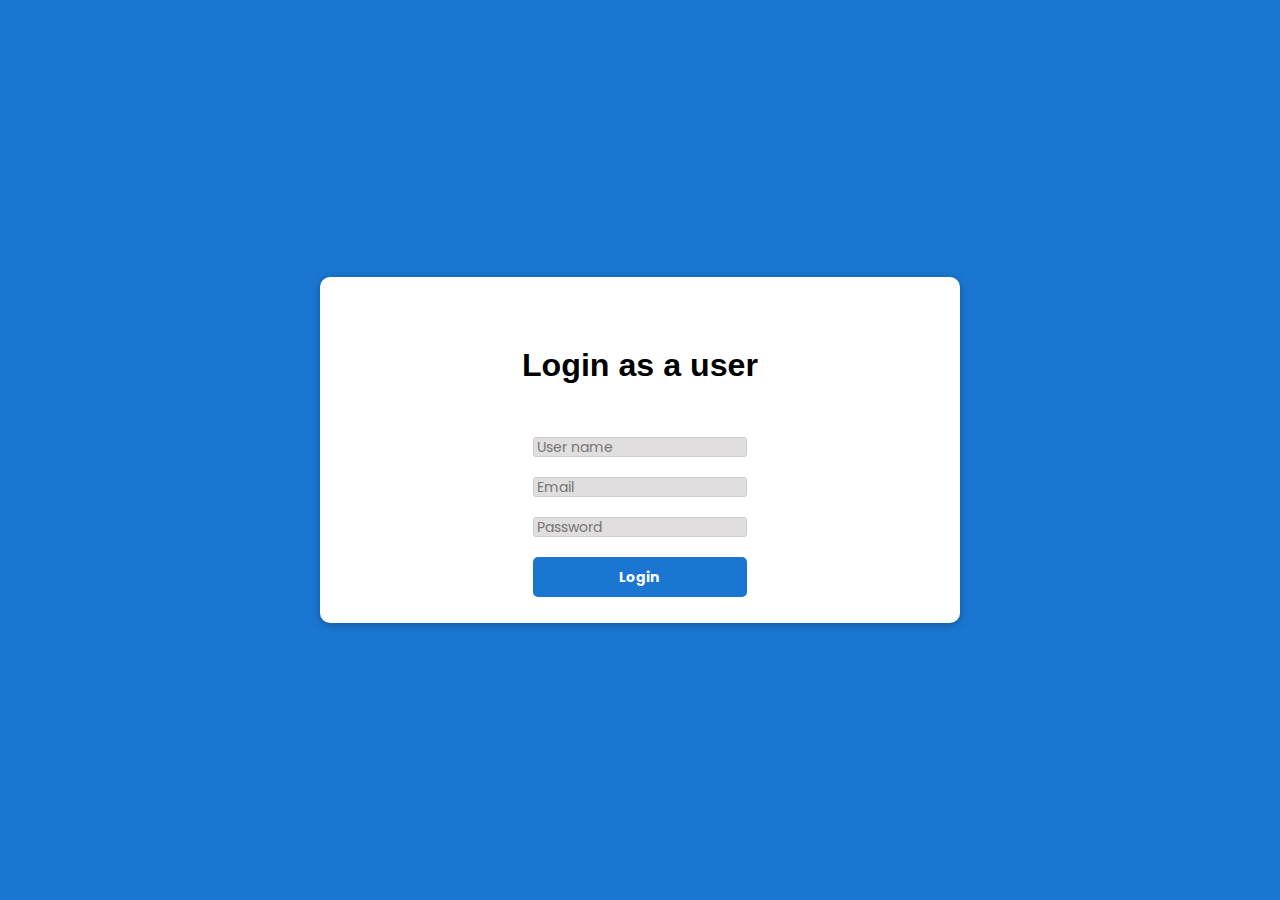
<file: sign-up.html>
<!doctype html>
<html class="no-js" lang="zxx">
    <head>
        <!-- Meta Tags -->
		<meta charset="utf-8">
		<meta http-equiv="X-UA-Compatible" content="IE=edge">
		<meta name="keywords" content="Site keywords here">
		<meta name="description" content="">
		<meta name='copyright' content=''>
		<meta name="viewport" content="width=device-width, initial-scale=1, shrink-to-fit=no">
		
		<!-- Title -->
        <title>Mediplus - Free Medical and Doctor Directory HTML Template.</title>
		
		<!-- Favicon -->
        <link rel="icon" href="img/favicon.png">
		
		<!-- Google Fonts -->
		<link href="https://fonts.googleapis.com/css?family=Poppins:200i,300,300i,400,400i,500,500i,600,600i,700,700i,800,800i,900,900i&display=swap" rel="stylesheet">

		<!-- Bootstrap CSS -->
		<link rel="stylesheet" href="css/bootstrap.min.css">
		<!-- Nice Select CSS -->
		<link rel="stylesheet" href="css/nice-select.css">
		<!-- Font Awesome CSS -->
        <link rel="stylesheet" href="css/font-awesome.min.css">
		<!-- icofont CSS -->
        <link rel="stylesheet" href="css/icofont.css">
		<!-- Slicknav -->
		<link rel="stylesheet" href="css/slicknav.min.css">
		<!-- Owl Carousel CSS -->
        <link rel="stylesheet" href="css/owl-carousel.css">
		<!-- Datepicker CSS -->
		<link rel="stylesheet" href="css/datepicker.css">
		<!-- Animate CSS -->
        <link rel="stylesheet" href="css/animate.min.css">
		<!-- Magnific Popup CSS -->
        <link rel="stylesheet" href="css/magnific-popup.css">
		
		<!-- Medipro CSS -->
        <link rel="stylesheet" href="css/normalize.css">
        <link rel="stylesheet" href="style.css">
        <link rel="stylesheet" href="css/responsive.css">
		
    </head>
    <body>
        <div class="box-form">  	
          
    
                <div class="signup">
                    <form>
                        <label for="chk" aria-hidden="true">Login as a user</label>
                        <input type="text" name="txt" placeholder="User name" required="">
                        <input type="email" name="email" placeholder="Email" required="">
                        <input type="password" name="pswd" placeholder="Password" required="">
                        <button>Login</button>
                    </form>
                </div>
    
                <!-- <div class="login">
                    <form>
                        <label for="chk" aria-hidden="true">Login</label>
                        <input type="email" name="email" placeholder="Email" required="">
                        <input type="password" name="pswd" placeholder="Password" required="">
                        <button>Login</button>
                    </form>
                </div> -->
        </div>
    </body>
    <style>
        body{
	margin: 0;
	padding: 0;
	display: flex;
	justify-content: center;
	align-items: center;
	min-height: 100vh;
	font-family: 'Jost', sans-serif;
	background: #1A76D1;
}
.signup{
	position: relative;
	width:100%;
	height: 100%;
}
label{
	color: #000;
	font-size: 2.3em;
	justify-content: center;
	display: flex;
	margin: 60px;
	font-weight: bold;
	cursor: pointer;
	transition: .5s ease-in-out;
}
input{
	width: 60%;
	height: 20px;
	background: #e0dede;
	justify-content: center;
	display: flex;
	margin: 20px auto;
	padding: 10px;
	border: none;
	outline: none;
	border-radius: 5px;
}
button{
	width: 60%;
	height: 40px;
	margin: 10px auto;
	justify-content: center;
	display: block;
	color: #fff;
	background: #1A76D1;
	font-size: 1em;
	font-weight: bold;
	margin-top: 20px;
	outline: none;
	border: none;
	border-radius: 5px;
	transition: .2s ease-in;
	cursor: pointer;
}
button:hover{
	background: #6d44b8;
}
    </style>
</html>
</file>
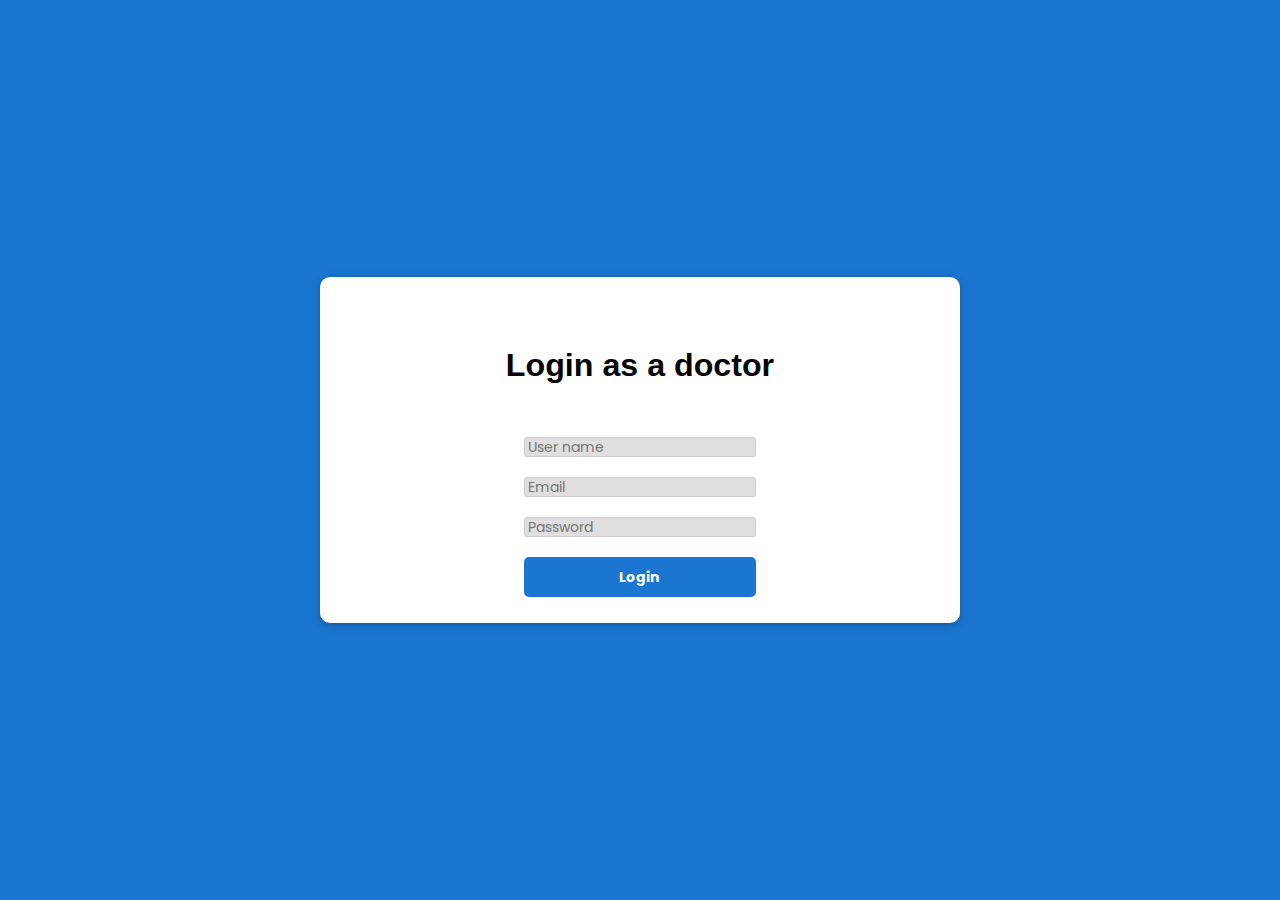
<file: signin-doc.html>
<!doctype html>
<html class="no-js" lang="zxx">
    <head>
        <!-- Meta Tags -->
		<meta charset="utf-8">
		<meta http-equiv="X-UA-Compatible" content="IE=edge">
		<meta name="keywords" content="Site keywords here">
		<meta name="description" content="">
		<meta name='copyright' content=''>
		<meta name="viewport" content="width=device-width, initial-scale=1, shrink-to-fit=no">
		
		<!-- Title -->
        <title>Mediplus - Free Medical and Doctor Directory HTML Template.</title>
		
		<!-- Favicon -->
        <link rel="icon" href="img/favicon.png">
		
		<!-- Google Fonts -->
		<link href="https://fonts.googleapis.com/css?family=Poppins:200i,300,300i,400,400i,500,500i,600,600i,700,700i,800,800i,900,900i&display=swap" rel="stylesheet">

		<!-- Bootstrap CSS -->
		<link rel="stylesheet" href="css/bootstrap.min.css">
		<!-- Nice Select CSS -->
		<link rel="stylesheet" href="css/nice-select.css">
		<!-- Font Awesome CSS -->
        <link rel="stylesheet" href="css/font-awesome.min.css">
		<!-- icofont CSS -->
        <link rel="stylesheet" href="css/icofont.css">
		<!-- Slicknav -->
		<link rel="stylesheet" href="css/slicknav.min.css">
		<!-- Owl Carousel CSS -->
        <link rel="stylesheet" href="css/owl-carousel.css">
		<!-- Datepicker CSS -->
		<link rel="stylesheet" href="css/datepicker.css">
		<!-- Animate CSS -->
        <link rel="stylesheet" href="css/animate.min.css">
		<!-- Magnific Popup CSS -->
        <link rel="stylesheet" href="css/magnific-popup.css">
		
		<!-- Medipro CSS -->
        <link rel="stylesheet" href="css/normalize.css">
        <link rel="stylesheet" href="style.css">
        <link rel="stylesheet" href="css/responsive.css">
		
    </head>
    <body>
        <div class="box-form">  	
          
    
                <div class="signup">
                    <form>
                        <label for="chk" aria-hidden="true">Login as a doctor</label>
                        <input type="text" name="txt" placeholder="User name" required="">
                        <input type="email" name="email" placeholder="Email" required="">
                        <input type="password" name="pswd" placeholder="Password" required="">
                        <button>Login</button>
                    </form>
                </div>
    
                <!-- <div class="login">
                    <form>
                        <label for="chk" aria-hidden="true">Login</label>
                        <input type="email" name="email" placeholder="Email" required="">
                        <input type="password" name="pswd" placeholder="Password" required="">
                        <button>Login</button>
                    </form>
                </div> -->
        </div>
    </body>
    <style>
        body{
	margin: 0;
	padding: 0;
	display: flex;
	justify-content: center;
	align-items: center;
	min-height: 100vh;
	font-family: 'Jost', sans-serif;
	background: #1A76D1;
}
.signup{
	position: relative;
	width:100%;
	height: 100%;
}
label{
	color: #000;
	font-size: 2.3em;
	justify-content: center;
	display: flex;
	margin: 60px;
	font-weight: bold;
	cursor: pointer;
	transition: .5s ease-in-out;
}
input{
	width: 60%;
	height: 20px;
	background: #e0dede;
	justify-content: center;
	display: flex;
	margin: 20px auto;
	padding: 10px;
	border: none;
	outline: none;
	border-radius: 5px;
}
button{
	width: 60%;
	height: 40px;
	margin: 10px auto;
	justify-content: center;
	display: block;
	color: #fff;
	background: #1A76D1;
	font-size: 1em;
	font-weight: bold;
	margin-top: 20px;
	outline: none;
	border: none;
	border-radius: 5px;
	transition: .2s ease-in;
	cursor: pointer;
}
button:hover{
	background: #6d44b8;
}
    </style>
</html>
</file>
<file: css/nice-select.css>
.nice-select {
    -webkit-tap-highlight-color: transparent;
    background-color: #fff;
    border-radius: 5px;
    border: solid 1px #e8e8e8;
    box-sizing: border-box;
    clear: both;
    cursor: pointer;
    display: block;
    float: left;
    font-family: inherit;
    font-size: 15px;
    font-weight: normal;
    height: 42px;
    line-height: 27px;
    outline: none;
    padding-left: 18px;
    padding-right: 30px;
    position: relative;
    text-align: left !important;
    -webkit-transition: all 0.2s ease-in-out;
    transition: all 0.2s ease-in-out;
    -webkit-user-select: none;
    -moz-user-select: none;
    -ms-user-select: none;
    user-select: none;
    white-space: nowrap;
    width: auto;
    margin-bottom: 16px;
}

.nice-select:hover {
    border-color: #3164F4;
}

.nice-select:active,
.nice-select.open,
.nice-select:focus {
    border-color: #999;
}

.nice-select:after {
    border-bottom: 2px solid #999;
    border-right: 2px solid #999;
    content: '';
    display: block;
    height: 8px;
    margin-top: -4px;
    pointer-events: none;
    position: absolute;
    right: 12px;
    top: 50%;
    -webkit-transform-origin: 66% 66%;
    -ms-transform-origin: 66% 66%;
    transform-origin: 66% 66%;
    -webkit-transform: rotate(45deg);
    -ms-transform: rotate(45deg);
    transform: rotate(45deg);
    -webkit-transition: all 0.15s ease-in-out;
    transition: all 0.15s ease-in-out;
    width: 8px;
}

.nice-select.open:after {
    -webkit-transform: rotate(-135deg);
    -ms-transform: rotate(-135deg);
    transform: rotate(-135deg);
}

.nice-select.open .list {
    opacity: 1;
    pointer-events: auto;
    -webkit-transform: scale(1) translateY(0);
    -ms-transform: scale(1) translateY(0);
    transform: scale(1) translateY(0);
}

.nice-select.disabled {
    border-color: #ededed;
    color: #999;
    pointer-events: none;
}

.nice-select.disabled:after {
    border-color: #cccccc;
}

.nice-select.wide {
    width: 100%;
}

.nice-select.wide .list {
    left: 0 !important;
    right: 0 !important;
}

.nice-select.right {
    float: right;
}

.nice-select.right .list {
    left: auto;
    right: 0;
}

.nice-select.small {
    font-size: 12px;
    height: 36px;
    line-height: 34px;
}

.nice-select.small:after {
    height: 4px;
    width: 4px;
}

.nice-select.small .option {
    line-height: 34px;
    min-height: 34px;
}

.nice-select .list {
    background-color: #fff;
    border-radius: 5px;
    box-shadow: 0 0 0 1px rgba(68, 68, 68, 0.11);
    box-sizing: border-box;
    margin-top: 4px;
    opacity: 0;
    overflow: hidden;
    padding: 0;
    pointer-events: none;
    position: absolute;
    top: 100%;
    left: 0;
    -webkit-transform-origin: 50% 0;
    -ms-transform-origin: 50% 0;
    transform-origin: 50% 0;
    -webkit-transform: scale(0.75) translateY(-21px);
    -ms-transform: scale(0.75) translateY(-21px);
    transform: scale(0.75) translateY(-21px);
    -webkit-transition: all 0.2s cubic-bezier(0.5, 0, 0, 1.25), opacity 0.15s ease-out;
    transition: all 0.2s cubic-bezier(0.5, 0, 0, 1.25), opacity 0.15s ease-out;
    z-index: 9;
}

.nice-select .list:hover .option:not(:hover) {
    background-color: transparent !important;
}

.nice-select .option {
    cursor: pointer;
    font-weight: 400;
    line-height: 40px;
    list-style: none;
    min-height: 40px;
    outline: none;
    padding-left: 18px;
    padding-right: 29px;
    text-align: left;
    -webkit-transition: all 0.2s;
    transition: all 0.2s;
}

.nice-select .option:hover {
    background-color: #238AC1;
    color: #fff;
}

.nice-select .option.selected {
    font-weight: bold;
}

.nice-select .option.disabled {
    background-color: transparent;
    color: #999;
    cursor: default;
}

.no-csspointerevents .nice-select .list {
    display: none;
}

.no-csspointerevents .nice-select.open .list {
    display: block;
}

.contact-form-wrapper .list {
    background: #2f3341 none repeat scroll 0 0;
    border-radius: 0;
}
</file>
<file: css/owl-carousel.css>
/**
 * Owl Carousel v2.2.1
 * Copyright 2013-2017 David Deutsch
 * Licensed under  ()
 */
/*
 * 	Default theme - Owl Carousel CSS File
 */
.owl-theme .owl-nav {
	text-align: center;
	-webkit-tap-highlight-color: transparent;
}
.owl-theme .owl-nav [class*='owl-'] {
    color: #FFF;
    font-size: 14px;
    margin: 5px;
    padding: 4px 7px;
    background: #D6D6D6;
    display: inline-block;
    cursor: pointer;
    border-radius: 3px; }
.owl-theme .owl-nav [class*='owl-']:hover {
    background: #869791;
    color: #FFF;
    text-decoration: none; }
.owl-theme .owl-nav .disabled {
    opacity: 0.5;
    cursor: default; 
}
.owl-theme .owl-nav.disabled + .owl-dots {
	margin-top: 10px; }

.owl-theme .owl-dots {
	text-align: center;
	-webkit-tap-highlight-color: transparent; }
.owl-theme .owl-dots .owl-dot {
    display: inline-block;
    zoom: 1;
    *display: inline; }
.owl-theme .owl-dots .owl-dot span {
    width: 10px;
    height: 10px;
    margin: 5px 7px;
    background: #D6D6D6;
    display: block;
    -webkit-backface-visibility: visible;
    transition: opacity 200ms ease;
    border-radius: 30px; }
.owl-theme .owl-dots .owl-dot.active span, .owl-theme .owl-dots .owl-dot:hover span {
    background: #869791; 
}

/* 
 *  Owl Carousel - Animate Plugin
 */
.owl-carousel .animated {
  -webkit-animation-duration: 1000ms;
  animation-duration: 1000ms;
  -webkit-animation-fill-mode: both;
  animation-fill-mode: both;
}
.owl-carousel .owl-animated-in {
  z-index: 0;
}
.owl-carousel .owl-animated-out {
  z-index: 1;
}
.owl-carousel .fadeOut {
  -webkit-animation-name: fadeOut;
  animation-name: fadeOut;
}

@-webkit-keyframes fadeOut {
  0% {
    opacity: 1;
  }

  100% {
    opacity: 0;
  }
}
@keyframes fadeOut {
  0% {
    opacity: 1;
  }

  100% {
    opacity: 0;
  }
}

/* 
 * 	Owl Carousel - Auto Height Plugin
 */
.owl-height {
  -webkit-transition: height 500ms ease-in-out;
  -moz-transition: height 500ms ease-in-out;
  -ms-transition: height 500ms ease-in-out;
  -o-transition: height 500ms ease-in-out;
  transition: height 500ms ease-in-out;
}

/* 
 *  Core Owl Carousel CSS File
 */
.owl-carousel {
  display: none;
  width: 100%;
  -webkit-tap-highlight-color: transparent;
  /* position relative and z-index fix webkit rendering fonts issue */
  position: relative;
  z-index: 1;
}
.owl-carousel .owl-stage {
  position: relative;
  -ms-touch-action: pan-Y;
}
.owl-carousel .owl-stage:after {
  content: ".";
  display: block;
  clear: both;
  visibility: hidden;
  line-height: 0;
  height: 0;
}
.owl-carousel .owl-stage-outer {
  position: relative;
  overflow: hidden;
  /* fix for flashing background */
  -webkit-transform: translate3d(0px, 0px, 0px);
}
.owl-carousel .owl-controls .owl-nav .owl-prev,
.owl-carousel .owl-controls .owl-nav .owl-next,
.owl-carousel .owl-controls .owl-dot {
  cursor: pointer;
  cursor: hand;
  -webkit-user-select: none;
  -khtml-user-select: none;
  -moz-user-select: none;
  -ms-user-select: none;
  user-select: none;
}
.owl-carousel.owl-loaded {
  display: block;
}
.owl-carousel.owl-loading {
  opacity: 0;
  display: block;
}
.owl-carousel.owl-hidden {
  opacity: 0;
}
.owl-carousel .owl-refresh .owl-item {
  display: none;
}
.owl-carousel .owl-item {
  position: relative;
  min-height: 1px;
  float: left;
  -webkit-backface-visibility: hidden;
  -webkit-tap-highlight-color: transparent;
  -webkit-touch-callout: none;
  -webkit-user-select: none;
  -moz-user-select: none;
  -ms-user-select: none;
  user-select: none;
}
.owl-carousel .owl-item img {
  display: block;
  width: 100%;
  -webkit-transform-style: preserve-3d;
}
.owl-carousel.owl-text-select-on .owl-item {
  -webkit-user-select: auto;
  -moz-user-select: auto;
  -ms-user-select: auto;
  user-select: auto;
}
.owl-carousel .owl-grab {
  cursor: move;
  cursor: -webkit-grab;
  cursor: -o-grab;
  cursor: -ms-grab;
  cursor: grab;
}
.owl-carousel.owl-rtl {
  direction: rtl;
}
.owl-carousel.owl-rtl .owl-item {
  float: right;
}

/* No Js */
.no-js .owl-carousel {
  display: block;
}

/* 
 * 	Owl Carousel - Lazy Load Plugin
 */
.owl-carousel .owl-item .owl-lazy {
  opacity: 0;
  -webkit-transition: opacity 400ms ease;
  -moz-transition: opacity 400ms ease;
  -ms-transition: opacity 400ms ease;
  -o-transition: opacity 400ms ease;
  transition: opacity 400ms ease;
}
.owl-carousel .owl-item img {
  transform-style: preserve-3d;
}

/* 
 * 	Owl Carousel - Video Plugin
 */
.owl-carousel .owl-video-wrapper {
  position: relative;
  height: 100%;
  background: #000;
}
.owl-carousel .owl-video-play-icon {
  position: absolute;
  height: 80px;
  width: 80px;
  left: 50%;
  top: 50%;
  margin-left: -40px;
  margin-top: -40px;
  background: url("owl.video.play.png") no-repeat;
  cursor: pointer;
  z-index: 1;
  -webkit-backface-visibility: hidden;
  -webkit-transition: scale 100ms ease;
  -moz-transition: scale 100ms ease;
  -ms-transition: scale 100ms ease;
  -o-transition: scale 100ms ease;
  transition: scale 100ms ease;
}
.owl-carousel .owl-video-play-icon:hover {
  -webkit-transition: scale(1.3, 1.3);
  -moz-transition: scale(1.3, 1.3);
  -ms-transition: scale(1.3, 1.3);
  -o-transition: scale(1.3, 1.3);
  transition: scale(1.3, 1.3);
}
.owl-carousel .owl-video-playing .owl-video-tn,
.owl-carousel .owl-video-playing .owl-video-play-icon {
  display: none;
}
.owl-carousel .owl-video-tn {
  opacity: 0;
  height: 100%;
  background-position: center center;
  background-repeat: no-repeat;
  -webkit-background-size: contain;
  -moz-background-size: contain;
  -o-background-size: contain;
  background-size: contain;
  -webkit-transition: opacity 400ms ease;
  -moz-transition: opacity 400ms ease;
  -ms-transition: opacity 400ms ease;
  -o-transition: opacity 400ms ease;
  transition: opacity 400ms ease;
}
.owl-carousel .owl-video-frame {
  position: relative;
  z-index: 1;
};
</file>
<file: style.css>
/* =====================================
Template Name: 	Mediplus.
Author Name: Naimur Rahman
Website: http://wpthemesgrid.com/
Description: Mediplus - Doctor HTML Template.
Version:	1.1
========================================*/   
/*======================================
[ CSS Table of contents ]
* Global CSS
* Header CSS
	+ Topbar
	+ Logo
	+ Widget
	+ Main Menu
	+ Search
* Hero Slider CSS
* Schedule CSS
* Feautes CSS
* Fun Facts CSS
* Why Choose CSS
* Call to Action CSS
* Portfolio CSS
	+ Portfolio Single CSS
* Services CSS
* Testimonials CSS
* Departments CSS
* Pricing Table CSS
* Clients CSS
* Team CSS
	+ Single Team
* Blog CSS
	+ Latest Blog CSS
	+ Blog Single CSS
	+ Blog Sidebar CSS
* Appointment CSS
* Login CSS
* Register CSS
* Faq CSS
* Contact Us CSS
* Error 404 CSS
* Mail Success CSS
* Newsletter CSS
* Doctor Calendar CSS
* About Us CSS
* Footer CSS
========================================*/ 
/*=============================
	Global CSS 
===============================*/
body{
    font-family: 'Poppins', sans-serif;
	font-weight: 400;
	font-size:14px;
	color:#888;
}
.pro-features {
	position: fixed;
	right: -300px;
	width: 300px;
	height: auto;
	line-height: 46px;
	font-size: 14px;
	background: #fff;
	text-align: left;
	color: #333;
	top: 50%;
	transform:translateY(-50%);
	box-shadow: -4px 0px 5px #00000036;
	color: #fff;
	z-index: 9999;
	padding:20px 30px 30px 30px;
	-webkit-transition:all 0.4s ease;
	-moz-transition:all 0.4s ease;
	transition:all 0.4s ease;
}
.pro-features.active{
	right:0;
}
.pro-features li.big-title {
	font-weight: 600;
	color: #1A76D1;
	font-size: 15px;
}
.pro-features li.title {
	font-weight: 600;
	color: #1A76D1;
	font-size: 15px;
}
.pro-features .button{}
.pro-features .button .btn {
	width: 100%;
	text-align: center;
	margin-top: 8px;
	display: inline-block;
	float: left;
	font-size: 13px;
	width: 100%;
	text-transform: capitalize;
}
.pro-features li {
	color: #333;
	margin: 0;
	padding: 0;
	line-height: 22px;
	margin-bottom: 10px;
}
.get-pro {
	position: absolute;
	left: -80px;
	width:80px;
	height: 45px;
	line-height: 45px;
	font-size: 14px;
	border-radius: 5px 0 0 5px;
	background: #1A76D1;
	text-align: center;
	color: #fff;
	top: 0;
	cursor: pointer;
	box-shadow: -4px 0px 5px #00000036;
}
.get-pro:hover{
	
}
#scrollUp {
	bottom: 15px;
	right: 15px;
	padding: 10px 20px;
	background: #1a76d1;
	color: #fff;
	font-size: 25px;
	width: 45px;
	height: 45px;
	text-align: center;
	line-height: 45px;
	padding: 0;
	border-radius: 3px;
	box-shadow: 0px 0px 10px #00000026;
}
#scrollUp:hover{
	background:#2C2D3F;
}
/* Color Plate */
.color-plate {
	position: fixed;
	display: block;
	z-index: 99998;
	padding: 20px;
	width: 245px;
	background: #fff;
	right: -245px;
	text-align: left;
	top: 30%;
	-webkit-transition:all 0.4s ease;
	-moz-transition:all 0.4s ease;
	transition:all 0.4s ease;
	-webkit-box-shadow: -3px 0px 25px -2px rgba(0, 0, 0, 0.2);
	-moz-box-shadow: -3px 0px 25px -2px rgba(0, 0, 0, 0.2);
	box-shadow: -3px 0px 25px -2px rgba(0, 0, 0, 0.2);
}
.color-plate.active{
	right:0;
}
.color-plate .color-plate-icon {
	position: absolute;
	left: -48px;
	width: 48px;
	height: 45px;
	line-height: 45px;
	font-size: 21px;
	border-radius: 5px 0 0 5px;
	background: #1A76D1;
	text-align: center;
	color: #fff !important;
	top: 0;
	cursor: pointer;
	box-shadow: -4px 0px 5px #00000036;
}
.color-plate h4 {
	display: block;
	font-size: 15px;
	margin-bottom: 5px;
	font-weight: 500;
}
.color-plate p {
	font-size: 13px;
	margin-bottom: 15px;
	line-height: 20px;
}
.color-plate span {
	width: 42px;
	height: 35px;
	border-radius: 0;
	cursor: pointer;
	display: inline-block;
	margin-right: 3px;
}
.color-plate span:hover{
	cursor:pointer;
}
.color-plate span.color1{
	background:#1A76D1;
}
.color-plate span.color2{
	background:#2196F3;
}
.color-plate span.color3{
	background:#32B87D;
}
.color-plate span.color4{
	background:#FE754A;
}
.color-plate span.color5{
	background:#F82F56;
}
.color-plate span.color6{
	background:#01B2B7;
}
.color-plate span.color7{
	background:#6c5ce7;
}
.color-plate span.color8{
	background:#85BA46;
}
.color-plate span.color9{
	background:#273c75;
}
.color-plate span.color10{
	background:#FD7272;
}
.color-plate span.color11{
	background:#badc58;
}
.color-plate span.color12{
	background:#44ce6f;
}
/*=============================
	End Global CSS 
===============================*/

/*===================
	Start Header CSS 
=====================*/
.header{
	background-color:#fff;
	position:relative;
}
.header .navbar-collapse{
	padding:0;
}
/* Topbar */
.header .topbar{
	background-color:#fff;
	border-bottom:1px solid #eee;
}
.header .topbar{
	padding:15px 0;
}
.header .top-link{
	float:left;
}
.header .top-link li{
	display:inline-block;
	margin-right:15px;
}
.header .top-link li:last-child{
	margin-right:0px;
}
.header .top-link li a{
	color:#2C2D3F;
	font-size:14px;
	font-weight:400;
}
.header .top-link li:hover a{
	color:#1A76D1;
}
.header .top-contact{
	float:right;
}
.header .top-contact li{
	display:inline-block;
	margin-right:25px;
	color:#2C2D3F;
}
.header .top-contact li:last-child{
	margin-right:0;
}
.header .top-contact li a{
	font-size:14px;
}
.header .top-contact li a:hover{
	color:#1A76D1;
}
.header .top-contact li i{
	color:#1A76D1;
	margin-right:8px;
}
.header .header-inner {
	background:#fff;
	z-index:999;
	width:100%;
}
.get-quote{
	margin-top:12px;
}
.get-quote .btn{
	color:#fff;
}
.header .logo {
	float: left;
	margin-top: 18px;
}
.header .navbar {
	background: none;
	box-shadow: none;
	border: none;
	margin: 0;
	height: 0px;
	min-height: 0px;
}
.header .nav li{
	margin-right: 15px;
    float: left;
	position:relative;
}
.header .nav li:last-child{
	margin:0;
}
.header .nav li a {
	color: #2C2D3F;
	font-size: 14px;
	font-weight: 500;
	text-transform: capitalize;
	padding: 25px 12px;
	position: relative;
	display: inline-block;
	position:relative;
}
.header .nav li a::before {
	position: absolute;
	content: "";
	left: 0;
	bottom: 0;
	height: 3px;
	width:0%;
	background: #1A76D1;
	border-radius: 5px 5px 0 0;
	opacity:0;
	visibility:hidden;
	-webkit-transition:all 0.4s ease;
	-moz-transition:all 0.4s ease;
	transition:all 0.4s ease;
}
.header .nav li.active a:before{
	opacity:1;
	visibility:visible;
	width: 100%;
}
.header .nav li.active a{
	color:#1A76D1;
}
.header .nav li:hover a:before{
	opacity:1;
	width: 100%;
	visibility:visible;
}
.header .nav li:hover a{
	color:#1a76d1;
}
.header .nav li a i {
	display: inline-block;
	margin-left: 1px;
	font-size: 13px;
}
/* Middle Header */
.header.style2 .header-inner {
	border-top: 1px solid #eee;
}
.header.style2 .logo {
	margin-top:6px;
}
.header .middle-header {
	background: #fff;
	padding: 20px 0px;
}
.header .widget-main{
	float:right;
}
.header.style2 .get-quote {
	margin-top: 0;
}
.header .single-widget {
	position: relative;
	float: left;
	margin-right: 30px;
	padding-left: 55px;
}
.header .single-widget:last-child{
	margin:0;
}
.header .single-widget .logo{
	margin:0;
	padding:0;
	margin-top: 7px;
}
.header .single-widget i {
	position: absolute;
	left: 0;
	top: 6px;
	height: 40px;
	width: 40px;
	line-height: 40px;
	color: #fff;
	background: #1A76D1;
	border-radius: 4px;
	text-align: center;
	font-size: 15px;
}
.header .single-widget h4 {
	font-size: 15px;
	font-weight: 500;
}
.header .single-widget p {
	margin-bottom: 5px;
	text-transform: capitalize;
}
.header .single-widget.btn{
	margin-left:0;
}
/* Dropdown Menu */
.header .nav li .dropdown {
	background: #fff;
	width: 220px;
	position: absolute;
	left:-20px;
	top: 100%;
	z-index: 999;
	-webkit-box-shadow: 0px 3px 5px rgba(0, 0, 0, 0.2);
	-moz-box-shadow: 0px 3px 5px rgba(0, 0, 0, 0.2);
	box-shadow: 0px 3px 5px #3333334d;
	transform-origin: 0 0 0;
	transform: scaleY(0.2);
	-webkit-transition: all 0.3s ease 0s;
	-moz-transition: all 0.3s ease 0s;
	transition: all 0.3s ease 0s;
	opacity: 0;
	visibility: hidden;
	top: 74px;
	border-left:3px solid #2889e4;
}
.header .nav li:hover .dropdown{
	opacity:1;
	visibility:visible;
	transform:translateY(0px);
}
.header .nav li .dropdown li{
	float:none;
	margin:0;
	border-bottom:1px dashed #eee;
}
.header .nav li .dropdown li:last-child{
	border:none;
}
.header .nav li .dropdown li a {
	padding: 12px 15px;
	color: #666;
	display: block;
	font-weight: 400;
	text-transform: capitalize;
	background: transparent;
	-webkit-transition:all 0.2s ease;
	-moz-transition:all 0.2s ease;
	transition:all 0.2s ease;
}
.header .nav li .dropdown li a:before{
	display:none;
}
.header .nav li .dropdown li:last-child a{
	border-bottom:0px;
}
.header .nav li .dropdown li:hover a{
	color:#1A76D1;
}
.header .nav li .dropdown li a:hover{
	border-color:transparent;
}
/* Right Bar */
.header.style2 .main-menu{
	display:inline-block;
	float:left;
}
.header .right-bar {
	float: right;
}
.header .right-bar {
	padding-top:20px;
}
.header .right-bar {
	display: inline-block;
}
.header .right-bar a {
	color: #fff;
	height: 35px;
	width: 35px;
	line-height: 35px;
	text-align: center;
	background: #1a76d1;
	border-radius: 4px;
	display: block;
	font-size: 12px;
}
.header .right-bar li a:hover{
	color:#fff;
	background:#27AE60;
}
.header .search-top.active .search i:before{
	content:"\eee1";
	font-size:15px;
}
/* Search */
.header .search-form {
	position: absolute;
	right: 0;
	z-index: 9999;
	opacity: 0;
	visibility: hidden;
	-webkit-transition: all 0.4s ease;
	-moz-transition: all 0.4s ease;
	transition: all 0.4s ease;
	top: 74px;
	box-shadow: 0px 0px 10px #0000001c;
	border-radius: 4px;
	overflow: hidden;
	transform:scale(0);
}
.header .search-top.active .search-form {
	opacity:1;
	visibility:visible;
	transform:scale(1);
}
.box-form{
	box-shadow: 0 2px 8px rgba(0, 0, 0, 0.26);
	margin: 1rem auto;
	border-radius: 10px;
	padding: 1rem;
	text-align: center;
	width: 90%;
	max-width: 40rem;
	background: #ffff;
}
.box-form .signup{
    display: flex;
	justify-content: center;
	align-items: center;
}
.header .search-form input {
	width: 282px;
	height: 50px;
	line-height: 50px;
	padding: 10px 70px 10px 20px;
	-webkit-transition: all 0.4s ease;
	-moz-transition: all 0.4s ease;
	transition: all 0.4s ease;
	border-radius: 3px;
	border: none;
	background: #fff;
	color: #2C2D3F;
}
.header .search-form button {
	position: absolute;
	right: 0;
	height: 50px;
	top: 0;
	width: 50px;
	background: #1A76D1;
	border: none;
	color: #fff;
	border-radius: 0 4px 4px 0;
	border-left:1px solid transparent;
}
.header .search-form button:hover{
	background:#fff;
	color:#1A76D1;
	border-color:#e6e6e6;
}
/* Header Sticky */
.header.sticky .header-inner{
	position:fixed;
	z-index:999;
	top:0;
	left:0;
	bottom:initial;
	-webkit-transition:all 0.4s ease;
	-moz-transition:all 0.4s ease;
	transition:all 0.4s ease;
	animation: fadeInDown 0.5s both 0.1s;
	box-shadow:0px 0px 13px #00000054;
}
/*=========================
	End Header CSS
===========================*/

/*===========================
	Start Hero Area CSS
=============================*/
.slider .single-slider {
	height: 600px;
	background-size: cover;
	background-position: center;
	background-repeat:no-repeat;
}
.slider .single-slider .text{
	margin-top:120px;
}
.slider.index2 .single-slider .text{
	margin-top:150px;
}
.slider .single-slider h1 {
	color: #2C2D3F;
	font-size: 38px;
	font-weight: 700;
	margin: 0;
	padding: 0;
	line-height: 42px;
}
.slider .single-slider h1 span{
	color:#1a76d1;
}
.slider .single-slider p {
	color: #2C2D3F;
	margin-top: 27px;
	font-weight: 400;
}
.slider .single-slider .button{
	margin-top:30px;
}
.slider .single-slider .btn{
	color:#fff;
	background:#1a76d1;
	font-weight:500;
	display:inline-block;
	margin:0;
	margin-right:10px;
}
.slider .single-slider .btn:last-child{
	margin:0;
}
.slider .single-slider .btn.primary{
	background:#2C2D3F;
	color:#fff;
}
.slider .single-slider .btn.primary:before{
	background:#1A76D1;
}
.slider .owl-carousel .owl-nav {
	margin: 0;
    position: absolute;
    top: 50%;
    width: 100%;
	margin-top:-25px;
}
.slider .owl-carousel .owl-nav div {
	height: 50px;
	width: 50px;
	line-height: 50px;
	text-align: center;
	background: #1A76D1;
	color: #fff;
	font-size: 26px;
	position: absolute;
	margin: 0;
	-webkit-transition: all 0.4s ease;
	-moz-transition: all 0.4s ease;
	transition: all 0.4s ease;
	padding: 0;
	border-radius: 50%;
}
.slider .owl-carousel .owl-nav div:hover{
	background:#2C2D3F;
	color:#fff;
}
.slider .owl-carousel .owl-controls .owl-nav .owl-prev{
	left:20px;
}
.slider .owl-carousel .owl-controls .owl-nav .owl-next{
	right:20px;
}

/* Slider Animation */
.owl-item.active .single-slider h1{
    animation: fadeInUp 1s both 0.6s;
}
.owl-item.active .single-slider p{
    animation: fadeInUp 1s both 1s;
}
.owl-item.active .single-slider .button{
    animation: fadeInDown 1s both 1.5s;
}
/*===========================
	End Hero Area CSS
=============================*/

/*=============================
	Start Schedule CSS
===============================*/
.schedule {
	background: #fff;
	margin: 0;
	padding: 0;
	height: 230px;
}
.schedule .schedule-inner {
	position: relative;
	transform: translateY(-50%);
	z-index:9;
}
.schedule .single-schedule {
	position: relative;
	text-align: left;
	z-index:3;
	border-radius:5px;
	background:#1A76D1;
	 -webkit-transition: all .3s ease-out 0s;
    -moz-transition: all .3s ease-out 0s;
    -ms-transition: all .3s ease-out 0s;
    -o-transition: all .3s ease-out 0s;
    transition: all .3s ease-out 0s;
}
.schedule .single-schedule .inner {
	overflow:hidden;
	position: relative;
	padding:30px;
	z-index:2;
}
.schedule .single-schedule:before{
	position: absolute;
    z-index: -1;
    content: '';
    bottom: -10px;
    left: 0;
    right: 0;
    margin: 0 auto;
    width: 80%;
    height: 90%;
    background:#1A76D1;
    opacity: 0;
    filter: blur(10px);
    -webkit-transition: all .3s ease-out 0s;
    -moz-transition: all .3s ease-out 0s;
    -ms-transition: all .3s ease-out 0s;
    -o-transition: all .3s ease-out 0s;
    transition: all .3s ease-out 0s;
}
.schedule .single-schedule:hover:before{
	opacity: 0.8;
}
.schedule .single-schedule:hover{
	transform: translateY(-5px);
}
.schedule .single-schedule .icon i{
	position: absolute;
	font-size: 110px;
	color: #fff;
	 -webkit-transition: all .3s ease-out 0s;
    -moz-transition: all .3s ease-out 0s;
    -ms-transition: all .3s ease-out 0s;
    -o-transition: all .3s ease-out 0s;
    transition: all .3s ease-out 0s;
	z-index:-1;
	visibility:visible;
	opacity:0.2;
	right: -25px;
	bottom: -30px;
}
.schedule .single-schedule span{
	display:block;
	color:#fff;
}
.schedule .single-schedule h4{
	font-size: 20px;
	font-weight:600;
	display:inline-block;
	text-transform:capitalize;
	color:#fff;
	margin-top:13px;
}
.schedule .single-schedule p{
	color:#fff;
	margin-top:22px;
}
.schedule .single-schedule a {
	color: #fff;
	margin-top: 25px;
	font-weight: 500;
	display: inline-block;
	position: relative;
}
.schedule .single-schedule a:before{
	position:absolute;
	content:"";
	left:0;
	bottom:0;
	height:1px;
	width:0%;
	background:#fff;
	-webkit-transition:all 0.4s ease;
	-moz-transition:all 0.4s ease;
	transition:all 0.4s ease;
}
.schedule .single-schedule a:hover:before{
	width:100%;
	width:100%;
}
.schedule .single-schedule a i{
	margin-left:10px;
}
.schedule .single-schedule .time-sidual{
	
}
.schedule .single-schedule .time-sidual{
	overflow:hidden;
	margin-top:17px;
}
.schedule .single-schedule .time-sidual li {
	display: block;
	color: #fff;
	width: 100%;
	margin-bottom:3px;
}
.schedule .single-schedule .time-sidual li:last-child{
	margin:0;
}
.schedule .single-schedule .time-sidual li span{
	display:inline-block;
	float:right;
}
.schedule .single-schedule .day-head .time {
	font-weight: 400;
	float: right;
}
/*=============================
	End Schedule CSS
===============================*/

/*=============================
	Start Feautes CSS
===============================*/
.Feautes{
	padding-top:0;
}
.Feautes.index2{
	padding-top:100px;
}
.Feautes.testimonial-page{
	padding-top:100px;
}
.Feautes .single-features{
	text-align:center;
	position:relative;
	padding:10px 20px;
}
.Feautes .single-features::before {
	position: absolute;
	content: "";
	right: -72px;
	top: 60px;
	width: 118px;
	border-bottom: 3px dotted #1a76d1;
}
.Feautes .single-features.last::before{
	display:none;
}
.Feautes .single-features .signle-icon{
	position:relative;
}
.Feautes .single-features .signle-icon i{
	font-size:50px;
	color:#1a76d1;
	position:absolute;
	left:50%;
	margin-left:-50px;
	top:0;
	height:100px;
	width:100px;
	line-height:100px;
	text-align:center;
	border:1px solid #dddddd;
	border-radius:100%;
	-webkit-transition:all 0.4s ease;
	-moz-transition:all 0.4s ease;
	transition:all 0.4s ease;
}
.Feautes .single-features:hover .signle-icon i{
	background:#1A76D1;
	color:#fff;
	border-color:transparent;
}
.Feautes .single-features h3{
	padding-top: 128px;
	color:#2C2D3F;
	font-weight:600;
	font-size:21px;
}
.Feautes .single-features p {
	margin-top: 20px;
}
/*=============================
	End Feautes CSS
===============================*/

/*=======================
	Start Fun Facts CSS
=========================*/
.fun-facts{
	position:relative;
}
.fun-facts.section{
	padding:120px 0;
}
.fun-facts{
	background:url('img/fun-bg.jpg');
	background-size:cover;
	background-repeat:no-repeat;
}
.fun-facts .single-fun {
	
}
.fun-facts .single-fun i {
	position: absolute;
	left: 0;
	font-size: 62px;
	color: #fff;
	height: 70px;
	width: 70px;
	line-height: 67px;
	font-size: 28px;
	text-align: center;
	padding: 0;
	margin: 0;
	border: 2px solid #fff;
	border-radius: 0px;
	top: 50%;
	margin-top: -35px;
	-webkit-transition: all 0.4s ease;
	-moz-transition: all 0.4s ease;
	transition: all 0.4s ease;
	border-radius: 50%;
}
.fun-facts .single-fun:hover i{
	color:#1A76D1;
	background:#fff;
	border-color:transparent;
}
.fun-facts .single-fun .content {
	padding-left: 80px;
}
.fun-facts .single-fun span {
	color: #fff;
	font-weight: 600;
	font-size: 30px;
	position: relative;
	display: block;
	-webkit-transition: all 0.4s ease;
	-moz-transition: all 0.4s ease;
	transition: all 0.4s eas;
	display: block;
	margin-bottom: 7px;
}
.fun-facts .single-fun p{
	color:#fff;
	font-size:15px;
}
/*===================
	End Fun Facts
=====================*/

/*===================
	Why choose CSS
=====================*/
.why-choose .choose-left h3{
	font-size:24px;
	font-weight:600;
	color:#2C2D3F;
	position:relative;
	padding-bottom:20px;
	margin-bottom:24px;
}
.why-choose .choose-left h3:before{
	position:absolute;
	content:"";
	left:0;
	bottom:0;
	height:2px;
	width:50px;
	background:#1a76d1;
}
.why-choose .choose-left p{
	margin-bottom:35px;
}
.why-choose .choose-left .list{}
.why-choose .choose-left .list li {
	color: #868686;
	margin-bottom: 12px;
}
.why-choose .choose-left .list li:last-child{
	margin-bottom:0px;
}
.why-choose .choose-left .list li i{
	height:15px;
	width:15px;
	line-height:15px;
	text-align:center;
	background:#1a76d1;
	color:#fff;
	font-size:14px;
	border-radius:100%;
	padding-left:2px;
	margin-right:16px;
}
/* Start Faq CSS */
.why-choose{
	background:#fff;
}
.why-choose .choose-right{
	height:100%;
	width:100%;
	background-image:url('img/video-bg.jpg');
	background-size:cover;
	background-position:center;
	background-repeat:no-repeat;
	position:relative;
}
.why-choose .choose-right .video {
	color: #fff;
	height: 70px;
	width: 70px;
	line-height: 70px;
	text-align: center;
	border-radius: 100%;
	position: absolute;
	left: 50%;
	top: 50%;
	margin-left: -35px;
	margin-top: -35px;
	font-size: 21px;
	background: #1a76d1;
	padding-left: 4px;
}
.why-choose .choose-right .video:hover{
	transform:scale(1.1);
}
.why-choose .video-image .waves-block .waves {
	position: absolute;
	width: 200px;
	height: 200px;
	background: #fff;
	opacity: 0;
	-ms-filter: "progid:DXImageTransform.Microsoft.Alpha(Opacity=0)";
	border-radius: 100%;
	-webkit-animation: waves 3s ease-in-out infinite;
	animation: waves 3s ease-in-out infinite;
	left: 50%;
	margin-left: -100px;
	top: 50%;
	margin-top: -100px;
}
.why-choose .video-image .waves-block .wave-1 {
    -webkit-animation-delay: 0s;
    animation-delay: 0s;
}
.why-choose .video-image .waves-block .wave-2 {
    -webkit-animation-delay: 1s;
    animation-delay: 1s;
}
.why-choose .video-image .waves-block .wave-3 {
    -webkit-animation-delay: 2s;
    animation-delay: 2s;
}
/*=======================
	End Why choose CSS
=========================*/

/*===============================
	Start Call to action CSS
=================================*/
.call-action{
	background-image:url('img/call-bg.jpg');
	background-size:cover;
	background-position:center;
	position:relative;
	background-repeat:no-repeat;
}
.call-action .content{
	text-align:center;
	padding:100px 265px;
}
.call-action .content h2{
	color:#fff;
	font-size:32px;
	font-weight:600;
	line-height:46px;
}
.call-action .content p {
	color: #fff;
	margin: 30px 0px;
	font-size: 15px;
}
.call-action .content .btn{
	background:#fff;
	margin-right:20px;
	font-weight:500;
	border:1px solid #fff;
	color:#1a76d1;
}
.call-action .content .btn:before{
	background:#1A76D1;
}
.call-action .content .btn:hover{
	background:#1A76D1;
	color:#fff;
}
.call-action .content .btn:last-child{
	margin-right:0px;
}
.call-action .content .second {
	border: 1px solid #fff;
	color: #fff;
	background: transparent;
	color: #fff !important;
}
.call-action .content .second:before{
	background:#fff;
}
.call-action .content .second:hover{
	color:#1A76D1;
	border-color:transparent;
	background:#fff;
}
.call-action .content .second i{
	margin-left:10px;
}
/*===============================
	Start Call to action CSS
=================================*/

/*==========================
	Start Portfolio CSS
============================*/
.portfolio{
	background:#FDFDFD;
}
.portfolio .single-pf{
	position:relative;
}
.portfolio .single-pf img{
	height:100%;
	width:100%;
}
.portfolio .single-pf:before{
	position:absolute;
	content:"";
	left:0;
	top:0;
	height:100%;
	width:100%;
	background:#1a76d1;
	opacity:0;
	visibility:hidden;
	-webkit-transition:all 0.4s ease;
	-moz-transition:all 0.4s ease;
	transition:all 0.4s ease;
	z-index:1;
}
.portfolio .single-pf:hover:before{
	opacity:0.7;
	visibility:visible;
}
.portfolio .single-pf .btn {
	color: #1a76d1;
	z-index: 3;
	background: #fff;
	position: absolute;
	left: 50%;
	top: 50%;
	border-radius: 0px;
	opacity: 0;
	visibility: hidden;
	-webkit-transition: all 0.4s ease;
	-moz-transition: all 0.4s ease;
	transition: all 0.4s ease;
	height: 48px;
	width: 150px;
	text-align: center;
	line-height: 48px;
	padding: 0;
	font-weight: 500;
	font-size: 14px;
	margin-left: -75px;
	margin-top: -24px;
	border-radius:4px;
}
.portfolio .single-pf:hover .btn{
	opacity:1;
	visibility:visible;
}
.portfolio .single-pf .btn:hover{
	color:#fff;
}
.portfolio .owl-nav{
	display:none;
}
/* Slider Nav */
.pf-details .image-slider .owl-nav{
	margin: 0;
    position: absolute;
    top: 50%;
    width: 100%;
	margin-top:-25px;
}
.pf-details .image-slider .owl-carousel .owl-nav div {
	height: 50px;
	width: 50px;
	line-height: 45px;
	background: #fff;
	color: #1A76D1;
	position: absolute;
	margin: 0;
	border-radius: 100%;
	font-size: 20px;
	text-align: center;
	-webkit-transition: all 0.4s ease;
	-moz-transition: all 0.4s ease;
	transition: all 0.4s ease;
	box-shadow: 0px 0px 10px #0000001a;
}
.pf-details .image-slider .owl-carousel .owl-nav div:hover{
	color:#fff;
	background:#1A76D1;
}
.pf-details .image-slider .owl-carousel .owl-controls .owl-nav .owl-prev{
	left:20px;
}
.pf-details .image-slider .owl-carousel .owl-controls .owl-nav .owl-next{
	right:20px;
}
.pf-details .image-slider{
	border-radius:8px 8px 0 0;
}
.pf-details .image-slider img{
	height:100%;
	width:100%;
}
.pf-details .date{
	background: #1a76d1;
	display: block;
	padding: 20px;
	text-align: center;
	border-radius: 0;
	border: none;
	margin: 0;
	margin-top: -1px;
}
.pf-details .date ul li{
	font-size:16px;
	color:#fff;
	display:inline-block;
	margin-right:60px;
}
.pf-details .date ul li:last-child{
	margin:0;
}
.pf-details .date ul li span{
	font-weight:500;
	display:inline-block;
	margin-right:5px;
}
.pf-details .body-text{}
.pf-details .body-text h3 {
	font-size: 30px;
	font-weight: 600;
	color: #333;
	margin-top: 40px;
}
.pf-details .body-text p{
	margin-top:20px;
}
.pf-details .body-text .share{
	margin-top:40px;
}
.pf-details .body-text .share h4 {
	font-size: 15px;
	font-weight: 500;
	display: inline-block;
}
.pf-details .body-text .share ul{
	display:inline-block;
	margin-left:12px;
}
.pf-details .body-text .share ul li{
	display:inline-block;
	margin-right:10px;
}
.pf-details .body-text .share ul li:last-child{
	margin-right:0;
}
.pf-details .body-text .share ul li a{
	height:35px;
	width:35px;
	line-height:35px;
	text-align:center;
	border:1px solid #C8C8C8;
	color:#757575;
	display:block;
	border-radius:50%;
}
.pf-details .body-text .share ul li a:hover{
	color:#fff;
	border-color:transparent;
	background:#1A76D1;
}
/*==========================
	End Portfolio CSS
============================*/

/*=========================
	Srart service CSS
===========================*/
.services .single-service{
	margin:30px 0;
	position:relative;
	padding-left:70px;
}
.services .single-service i{
	font-size:45px;
	color:#1a76d1;
	position:absolute;
	left:0;
	-webkit-transition:all 0.4s ease;
	-moz-transition:all 0.4s ease;
	transition:all 0.4s ease;
}
.services .single-service h4{
	text-transform:capitalize;
	margin-bottom:25px;
	color:#2C2D3F;
}
.services .single-service h4 a{
	color:#2C2D3F;
	font-size:20px;
	font-weight:600;
}
.services .single-service h4 a:hover{
	color:#1A76D1;
}
.services .single-service p{
	color:#868686;
}
/*-- Service Details --*/
.services-details-img {
  margin-bottom: 50px;
}

.services-details-img img {
  width: 100%;
  margin-bottom: 30px;
}
.services-details-img h2 {
  font-weight: 600;
  font-size: 28px;
  margin-bottom: 16px;
}
.services-details-img P {
  margin-bottom: 20px;
}
.services-details-img blockquote {
	font-size: 15px;
	color: #4a6f8a;
	background-color: #1a76d1;
	padding: 30px 75px;
	line-height: 26px;
	position: relative;
	margin-bottom: 20px;
	color: #fff;
}
.services-details-img blockquote i {
  position: absolute;
  display: inline-block;
  top: 20px;
  left: 38px;
  font-size: 32px;
}
.service-details-inner-left {
  background-image: url("img/signup-bg.jpg");
  background-size: cover;
  background-position: center center;
  background-repeat: no-repeat;
  width: 100%;
  height: 100%;
}
.service-details-inner-left img {
  display: none;
}
.service-details-inner {
  max-width: 580px;
  margin-left: auto;
  margin-right: auto;
}
.service-details-inner h2 {
	font-weight: 600;
	font-size: 30px;
	margin-bottom: 15px;
	border-left: 3px solid #1a76d1;
	padding-left: 15px;
}
.service-details-inner p {
  margin-bottom: 15px;
}
.service-details-inner p:last-child {
  margin-bottom: 0;
}
/*=========================
	End service CSS
===========================*/

/*=============================
	Start Testimonials CSS
===============================*/
.testimonials{
	background-image:url('img/testi-bg.jpg');
	background-size:cover;
	background-position:center;
	background-repeat:no-repeat;
	position:relative;
}
.testimonials .section-title h2{
	color:#fff;
}
.testimonials .single-testimonial {
	text-align: left;
	position: relative;
	background: #fff;
	padding: 40px 30px;
	margin: 5px;
	margin-bottom: 27px;
	margin-right: 30px;
	border-radius: 5px;
	-webkit-transition: all 0.4s ease;
	-moz-transition: all 0.4s ease;
	transition: all 0.4s ease;
	margin: 0;
	margin: 30px 20px;
}
.testimonials .single-testimonial:hover{
	box-shadow: 0px 10px 10px #0000001c;
	transform: translateY(-4px);
}
.testimonials .single-testimonial img {
	position: absolute;
	left: 30px;
	bottom:-26px;
	height: 53px;
	width: 53px;
	border-radius: 100%;
}
.testimonials .single-testimonial p{
	color:#868686;
	font-size:14px;
}
.testimonials .single-testimonial .name {
	margin-top: 22px;
	color: #2C2D3F;
	font-weight: 500;
	font-size: 15px;
}
.testimonials .owl-dots {
	position: absolute;
	left: 50%;
	bottom: -55px;
	margin-top: -47px;
	padding: 10px 25px;
	border-radius: 3px;
	margin: 0 0 0 -52px;
	margin-top: 49px;
	box-sizing: ;
}
.testimonials .owl-dots .owl-dot {
	display: inline-block;
	margin-right: 10px;
}
.testimonials .owl-dots .owl-dot:last-child{
	margin:0px;
}
.testimonials .owl-dots .owl-dot span {
	width: 10px;
	height:10px;
	display: block;
	border-radius: 30px;
	-webkit-transition: all 0.3s ease;
	-moz-transition: all 0.3s ease;
	transition: all 0.3s ease;
	margin: 0;
	background: #fff;
	position: relative;
}
.testimonials .owl-dots .owl-dot span:hover{
	background:#fff;
}
.testimonials .owl-dots .owl-dot.active span{
	background:#fff;
	width:20px;
}
/*=============================
	End Testimonials CSS
===============================*/

/*==========================
	Start Departments CSS
============================*/
.departments .department-tab .nav{
	margin-bottom: 30px;
    background:transform;
	position:relative;
}
.departments .department-tab .nav li{
	text-align:center;
	margin-right:54px;
}
.departments .department-tab .nav li a i {
	font-size: 50px;
	color: #868686;
}
.departments .department-tab .nav li a:hover{
	background:transparent;
}
.departments .department-tab .nav li a.active i{
	color:#1a76d1;
}
.departments .department-tab .nav li a {
	color: #fff;
	margin-top: 20px;
	border: none;
	padding: 0;
	padding-bottom: 20px;
	border-bottom:2px solid transparent;
	padding:0 10px 20px 10px;
}
.departments .department-tab .nav li a.active{
	border-color:#1a76d1;
}
.departments .department-tab .nav li span{
	display:block;
}
.departments .department-tab .nav li .first {
	padding-top: 20px;
	font-size: 20px;
	font-weight: 500;
	color: #868686;
}
.departments .department-tab .nav li a.active .first{
	color:#2C2D3F;
}
.departments .department-tab .nav li .second {
	font-size: 14px;
	font-weight: 400;
	color: #868686;
	margin-top: 3px;
}
.departments .department-tab .tab-pane .department-left{}
.departments .department-tab .tab-pane .department-left h3{
	color:#2C2D3F;
	font-weight:600;
	font-size:26px;
	position:relative;
	padding-bottom:15px;
	margin-bottom:30px;
}
.departments .department-tab .tab-pane .department-left h3:before{
	position:absolute;
	content:"";
	left:0;
	bottom:0;
	height:3px;
	width:50px;
	background:#2C2D3F;
}
.departments .department-tab .tab-pane .department-left .p1 {
	color: #1a76d1;
	font-weight: 500;
	margin-bottom: 18px;
}
.departments .department-tab .tab-pane .department-left p {
	margin-bottom: 20px;
}
.departments .department-tab .tab-pane .department-left .list{}
.departments .department-tab .tab-pane .department-left .list li{
	position:relative;
	padding-left: 30px;
	margin-bottom:6px;
}
.departments .department-tab .tab-pane .department-left .list li:last-child{
	margin-bottom:0px;
}
.departments .department-tab .tab-pane .department-left .list li i {
	position: absolute;
	left: 0;
	height: 15px;
	width: 15px;
	line-height: 15px;
	color: #fff;
	background: #1a76d1;
	text-align: center;
	border-radius: 100%;
	font-size: 8px;
	margin-right: 20px;
	top: 4px;
}
.departments .department-tab .tab-content .tab-text h2{
	font-size:18px;
}
.departments .department-tab .tab-content .tab-text p{
	color:#555;
	margin-top:10px;
}
/*==========================
	End Departments CSS
============================*/

/*=============================
	Start Pricing Table CSS
===============================*/
.pricing-table{
	background:#f9f9f9;
	position:relative;
}
.pricing-table .single-table {
	background: #fff;
	border:1px solid #ddd;
	text-align: center;
	position: relative;
	overflow: hidden;
	margin: 15px 0;
	padding:45px 35px 30px 35px;
}
/* Table Head */
.pricing-table .single-table .table-head {
	text-align:center;
}
.pricing-table .single-table .icon i{
	font-size:65px;
	color:#1a76d1;
}
.pricing-table .single-table .title {
	font-size: 21px;
	color: #2C2D3F;
	margin-top: 30px;
	margin-bottom: 15px;
}
.pricing-table .single-table .amount {
	font-size:36px;
	font-weight:600;
	color:#1a76d1;
}
.pricing-table .single-table .amount span{
	display:inline-block;
	font-size:14px;
	font-weight:400;
	color:#868686;
	margin-left:8px;
}
/* Table List */
.pricing-table .single-table .table-list {
	padding: 10px 0;
	text-align: left;
	margin-top: 30px;
}
.pricing-table .table-list li {
	position: relative;
	color: #666;
	text-transform: capitalize;
	margin-bottom: 18px;
	padding-right: 32px;
}
.pricing-table .table-list li:last-child{
	margin-bottom:0px;
}
.pricing-table .table-list li.cross i{
	background:#aaaaaa;
}
.pricing-table .table-list i {
	font-size: 7px;
	text-align: center;
	margin-right: 10px;
	position: absolute;
	right: 0;
	height: 16px;
	width: 16px;
	line-height: 16px;
	text-align: center;
	color: #fff;
	background: #1a76d1;
	border-radius: 100%;
	padding-left: 1px;
}

/* Table Bottom */
.pricing-table .table-bottom {
	margin-top: 25px;
}
.pricing-table .btn {
	padding: 12px 25px;
	width: 100%;
	color:#fff;
}
.pricing-table .btn:before{
	background:#2C2D3F;
}
.pricing-table .btn:hover{
	color:#fff;
}
.pricing-table .btn i {
	font-size: 16px;
	margin-right: 10px;
}
/*=============================
	End Pricing Table CSS
===============================*/

/*========================
	Start Clients CSS
==========================*/
.clients{
	background-image:url('img/client-bg.jpg');
	background-size:cover;
	background-position:center;
	padding:100px 0px;
	position:relative;
}
.clients .single-clients{
	
}
.clients .single-clients img {
	width: 100%;
	cursor: pointer;
	text-align: center;
	float: none;
	padding: 0 35px;
}
/*========================
	End Clients CSS
==========================*/

/*====================
	Start Team CSS
======================*/ 
.team{
	background-image:url('img/testi-bg.jpg');
	background-size:cover;
	background-position:center;
	background-repeat:no-repeat;
	position:relative;
}
.team.single-page{
	background:#fff;
}
.team .section-title h2{
	color:#fff;
}
.team .section-title p{
	color:#fff;
}
.team .single-team {
	background: #fff;
	-webkit-transition: all 0.3s ease;
	-moz-transition: all 0.3s ease;
	transition: all 0.3s ease;
	margin-top: 30px;
	text-align: center;
	box-shadow: 0px 0px 10px #00000021;
	border-radius: 5px;
	overflow: hidden;
}
.team .t-head{
	position:relative;
	overflow:hidden;
}
.team .t-head::before {
	position: absolute;
	top: 0;
	left: 0;
	width: 100%;
	height: 100%;
	background: #fff;
	opacity:0;
	visibility:hidden;
	content: "";
	z-index: 2;
	-webkit-transition:all 0.3s ease;
	-moz-transition:all 0.3s ease;
	transition:all 0.3s ease;
}
.team .single-team:hover .t-head::before{
	visibility:visible;
	opacity:0.5;
}
.team .t-head img{
	width:100%;
	position:relative;
}
.team .t-icon a {
	position: absolute;
	left: 50%;
	top: 50%;
	width: 150px;
	height: 46px;
	line-height: 40px;
	opacity: 0;
	visibility: hidden;
	font-weight: 400;
	text-align: center;
	color: #fff;
	border-radius: 0;
	-webkit-transform: scale(0.6);
	-moz-transform: scale(0.6);
	transform: scale(0.6);
	-webkit-transition: all 0.3s ease;
	-moz-transition: all 0.3s ease;
	transition: all 0.3s ease;
	z-index: 99;
	margin: -23px 0 0 -75px;
	font-size: 15px;
	background: #2889E4;
	font-size: 13px;
	line-height: 46px;
	padding:0;
	border-radius:4px;
}
.team .single-team:hover .t-icon a {
	-webkit-transform: scale(1);
	-moz-transform: scale(1);
	transform: scale(1);
	opacity:1;
	visibility:visible;
}
.team .t-bottom {
	text-align: center;
	position: relative;
	padding: 0 20px;
	padding: 25px 20px;
}
.team .t-bottom p {
	color: #666;
	font-size: 13px;
	display: block;
	margin-bottom: 4px;
}
.team .t-bottom h2 {
	font-size: 18px;
	text-transform: capitalize;
	font-weight: 500;
	color: #2C2D3F;
}
.team .t-bottom h2 a:hover{
	color:#1A76D1;
}
/*-- Doctor Details --*/
.doctor-details-left {
	-webkit-box-shadow: 0px 0px 10px 0px #ddd;
	box-shadow: 0px 0px 10px 0px #ddd;
	border-radius: 10px;
	overflow: hidden;
}
.doctor-details-item img {
  width: 100%;
  border-radius:0;
}
.doctor-details-item .doctor-details-contact {
	padding: 50px;
}
.doctor-details-item .doctor-details-contact h3 {
	font-weight: 600;
	font-size: 20px;
	color: #2C2D3F;
	margin-bottom: 30px;
}
.doctor-details-item .doctor-details-contact .basic-info {
  margin: 0;
  padding: 0;
}
.doctor-details-item .doctor-details-contact .basic-info li {
	list-style-type: none;
	display: block;
	font-weight: 400;
	font-size: 15px;
	color: #2C2D3F;
	margin-bottom: 10px;
}
.doctor-details-item .doctor-details-contact .basic-info li:last-child {
  margin-bottom: 0;
}
.doctor-details-item .doctor-details-contact .basic-info li i {
	display: inline-block;
	color: #1A76D1;
	margin-right: 8px;
	font-size: 16px;
	position: relative;
	top: 1px;
}
.doctor-details-area .doctor-details-left .social{
	margin-top:25px;
}
.doctor-details-area .doctor-details-left .social li{
	display:inline-block;
	margin-right:10px;
}
.doctor-details-area .doctor-details-left .social li:last-child{
	margin-right:0px;
}
.doctor-details-area .doctor-details-left .social li a {
	height: 34px;
	width: 34px;
	line-height: 34px;
	text-align: center;
	border: 1px solid #C8C8C8;
	text-align: center;
	padding: 0;
	border-radius: 4px;
	display: block;
	color: #757575;
	font-size: 16px;
}
.doctor-details-area .doctor-details-left .social li a:hover{
	color:#fff;
	background:#1A76D1;
	border-color:transparent;
}
.doctor-details-item .doctor-details-work h3 {
	font-weight: 600;
	font-size: 20px;
	color: #2C2D3F;
	margin-top: 30px;
}
.doctor-details-item .doctor-details-work .time-sidual{
	
}
.doctor-details-item .doctor-details-work .time-sidual{
	overflow:hidden;
}
.doctor-details-item .doctor-details-work .time-sidual li {
	display: block;
	color: #2C2D3F;
	width: 100%;
	margin-bottom: 10px;
}
.doctor-details-item .doctor-details-work .time-sidual li span{
	display:inline-block;
	float:right;
}
.doctor-details-item .doctor-details-work .day-head .time {
	font-weight: 400;
	float: right;
}

.doctor-details-area .doctor-details-right{
	padding-left: 60px;
	padding-top: 70px;
}
.doctor-details-item .doctor-details-biography {
 
}
.doctor-details-item .doctor-details-biography h3 {
  font-weight: 600;
  font-size: 24px;
  color: #2f60bd;
  margin-bottom: 25px;
  margin-top: 25px;
}
.doctor-details-item .doctor-details-biography p {
  margin-bottom: 0;
}
.doctor-details-item .doctor-details-biography ul {
  margin: 0;
  padding: 0;
}
.doctor-details-item .doctor-details-biography ul li {
  list-style-type: none;
  display: block;
  margin-bottom: 10px;
}
.doctor-details-item .doctor-details-biography ul li:last-child {
  margin-bottom: 0;
}
.doctor-details-item .doctor-name .name{
	font-size:30px;
	font-weight:600;
}
.doctor-details-item .doctor-name .deg {
	font-size: 22px;
	margin: 10px 0 5px 0;
}
.doctor-details-item .doctor-name .degree{
	font-size: 16px;
}
/*====================
	End Team CSS
======================*/ 

/*=======================
	Start Blog CSS
=========================*/
.blog{
	background:#fff;
}
.blog .blog-title{
	text-align:center;
}
.blog .single-news {
	background: #fff;
	position: relative;
	-webkit-transition: all 0.4s ease;
	-moz-transition: all 0.4s ease;
	transition: all 0.4s ease;
	box-shadow: 0px 0px 10px #00000014;
}
.blog .single-news img{
	width:100%;
	margin:0;
	padding:0;
	-webkit-transition:all 0.4s ease;
	-moz-transition:all 0.4s ease;
	transition:all 0.4s ease;
}
.blog .single-news .news-head{
	position:relative;
	overflow:hidden;
}
.blog .single-news .news-content {
	text-align: left;
	background: #fff;
	z-index: 99;
	position: relative;
	padding: 30px;
	left: 0;
	z-index: 0;
}
.blog .single-news .news-content:before{
	position:absolute;
	content:"";
	left:0;
	bottom:0;
	height:2px;
	width:0%;
	background:#1A76D1;
	opacity:0;
	visibility:hidden;
	-webkit-transition:all 0.4s ease;
	-moz-transition:all 0.4s ease;
	transition:all 0.4s ease;
}
.blog .single-news:hover .news-content:before{
	opacity:1;
	visibility:visible;
	width:100%;
}
.blog .single-news .news-body h2 {
	font-size: 18px;
	font-weight: 600;
	margin-bottom: 10px;
	line-height: 24px;
}
.blog .single-news .news-body h2 a{
	color:#2C2D3F;
	font-weight: 500;
}
.blog .single-news .news-body h2 a:hover{
	color:#1A76D1;
}
.blog .single-news .news-content p {
	font-weight: 400;
	text-transform: capitalize;
	font-size: 13px;
	letter-spacing: 0px;
	line-height: 23px;
}
.blog .single-news .news-body .date {
	display: inline-block;
	font-size: 14px;
	margin-bottom: 5px;
	background: #1A76D1;
	color: #fff;
	padding: 4px 15px;
	border-radius: 3px;
	font-size: 14px;
	margin-bottom: 10px;
}
.blog.grid .single-news{
	margin-top:30px;
}
/* Blog Sidebar */
.main-sidebar {
	background: #fff;
	margin-top: 30px;
	background: transparent;
}
.main-sidebar .single-widget {
	margin-bottom: 30px;
	padding: 40px;
	background: #fff;
	-webkit-box-shadow: 0px 0px 15px rgba(0, 0, 0, 0.10);
	-moz-box-shadow: 0px 0px 15px rgba(0, 0, 0, 0.10);
	box-shadow: 0px 0px 15px rgba(0, 0, 0, 0.10);
	border-radius: 8px;
}
.main-sidebar .single-widget .title {
	position: relative;
	font-size: 18px;
	font-weight: 600;
	text-transform: capitalize;
	margin-bottom: 30px;
	display: block;
	background: #fff;
	padding-left: 12px;
}
.main-sidebar .single-widget .title::before {
	position: absolute;
	content: "";
	left: 0;
	bottom: -1px;
	height: 100%;
	width: 3px;
	background: #1A76D1;
}
.main-sidebar .single-widget:last-child{
	margin:0;
}
.main-sidebar .search{
	position:relative;
}
.main-sidebar .search input {
	width: 100%;
	height: 45px;
	box-shadow: none;
	text-shadow: none;
	font-size: 14px;
	border: none;
	color: #222;
	background: transparent;
	padding: 0 70px 0 20px;
	-webkit-transition: all 0.4s ease;
	-moz-transition: all 0.4s ease;
	transition: all 0.4s ease;
	border-radius: 0;
	border: 1px solid #eee;
	border-radius: 5px;
}
.main-sidebar .search .button {
	position: absolute;
	right: 40px;
	top: 40px;
	height: 44px;
	width: 50px;
	line-height: 45px;
	box-shadow: none;
	text-shadow: none;
	text-align: center;
	border: none;
	font-size: 14px;
	color: #fff;
	background: #333;
	-webkit-transition: all 0.4s ease;
	-moz-transition: all 0.4s ease;
	transition: all 0.4s ease;
	border-radius: 0 5px 5px 0;
}
.main-sidebar .search .button:hover {
	background:#1A76D1;
	color:#fff;
}
/* Category List */
.main-sidebar .categor-list {
	margin-top: 15px;
}
.main-sidebar .categor-list li {
	margin-bottom: 10px;
}
.main-sidebar .categor-list li:last-child{
	margin-bottom:0px;
}
.main-sidebar .categor-list li a {
	display: inline-block;
	color: #333;
	font-size:14px;
}
.main-sidebar .categor-list li a:hover{
	color:#1A76D1;
	padding-left:7px;
}
.main-sidebar .categor-list li a i {
	display: inline-block;
	margin-right:0px;
	font-size: 9px;
	transform: translateY(-1px);
	opacity:0;
	visibility:hidden;
	-webkit-transition:all 0.4s ease;
	-moz-transition:all 0.4s ease;
	transition:all 0.4s ease;
}
.main-sidebar .categor-list li a:hover i{
	margin-right: 6px;
	opacity:1;
	visibility:visible;
}
/* Recent Posts */
.main-sidebar .single-post {
	position: relative;
	border-bottom: 1px solid #ddd;
	display: inline-block;
	padding: 17px 0;
}
.main-sidebar .single-post:last-child{
	padding-bottom:0px;
	border:none;
}
.main-sidebar .single-post .image img{
	float: left;
	width: 80px;
	height: 80px;
	margin-right: 20px;
}
.main-sidebar .single-post .content{
	padding-left:100px;
}
.main-sidebar .single-post .content h5 {
	line-height: 18px;
}
.main-sidebar .single-post .content h5 a {
	color: #2C2D3F;
	font-weight: 500;
	font-size: 14px;
	font-weight: 500;
	margin-top: 10px;
	display: block;
	margin-bottom: 10px;
	margin-top: 0;
}
.main-sidebar .single-post .content h5 a:hover{
	color:#1A76D1;
}
.main-sidebar .single-post .content .comment li{
	color:#888;
	display:inline-block;
	margin-right:15px;
	font-weight:400;
	font-size:14px;
}
.main-sidebar .single-post .content .comment li:last-child{
	margin-right:0;
}
.main-sidebar .single-post .content .comment li i{
	display:inline-block;
	margin-right:5px;
}
/* Blog Tags */
.main-sidebar .side-tags .tag{
	margin-top:40px;
}
.main-sidebar .side-tags .tag li {
	display: inline-block;
	margin-right: 7px;
	margin-bottom: 20px;
}
.main-sidebar .side-tags .tag li a {
	background: #fff;
	color: #333;
	padding: 8px 14px;
	text-transform: capitalize;
	border-radius: 0;
	font-size: 13px;
	background: #F6F7FB;
	border-radius: 4px;
}
.main-sidebar .side-tags .tag a:hover{
	color:#fff;
	background:#1A76D1;
	border-color:transparent;
}
/* News Single */
.news-single {
	padding: 60px 0 90px;
	background: #f8f8f8;
}
.news-single .single-main {
	margin-top: 30px;
	background: #fff;
	padding: 30px;
	-webkit-box-shadow: 0px 0px 15px rgba(0, 0, 0, 0.10);
	-moz-box-shadow: 0px 0px 15px rgba(0, 0, 0, 0.10);
	box-shadow: 0px 0px 15px rgba(0, 0, 0, 0.10);
	border-radius: 8px;
}
.news-single .news-head{}
.news-single .news-head img{
	width:100%;
	height:100%;
}
.news-single .news-title {
	font-size: 25px;
	margin: 20px 0;
}
.news-single .news-title a {
	color: #252525;
	font-weight: 600;
}
.news-single .news-title a:hover {
	color: #1A76D1;
}
/* Blog Meta */
.news-single{
	background:#fff;
}
.news-single .meta {
	overflow: hidden;
	border-top: 1px solid #ebebeb;
	border-bottom: 1px solid #ebebeb;
	width: 100%;
	padding: 10px 0;
	margin-bottom: 15px;
}
.news-single .meta span {
	margin-right: 10px;
	display: inline-block;
}
.news-single .meta span:last-child{
	margin:0;
}
.news-single .meta span, .news-single .meta span a {
	color: #2C2D3F;
	font-weight: 400;
}
.news-single .meta span i {
	margin-right: 5px;
	color:#1A76D1;
}
.news-single .meta-left{
	float:left;
}
.news-single .meta-left .author img {
	width: 45px;
	height: 45px;
	border-radius: 100%;
	margin-right: 12px;
}
.news-single .meta-left .author {
	float: left;
}
.news-single .meta-left span.date {
	margin-top: 10px;
}
.news-single .meta-right {
	float: right;
	margin-top: 10px;
}
.news-single .news-content{
	margin:20px 0;
}
.news-single .news-content p{
	margin-bottom:10px;
}
.news-single .news-content p:last-child{
	margin:0;
}
.news-single .news-text p {
	font-size: 14px;
	margin-bottom:20px;
}
/* Image Gallery */
.news-single .image-gallery {
	margin-bottom: 20px;
}
.news-single .image-gallery .single-image {
	overflow: hidden;
}
.news-single .image-gallery .single-image:hover img{
	-webkit-transform:scale(1.2);
	-moz-transform:scale(1.2);
	transform:scale(1.2);
}
/* Blockqoute */
.news-single blockquote {
	background-image: url('img/blockqoute-bg.jpg');
	background-size: cover;
	background-position: center;
	background-repeat: no-repeat;
	padding: 30px;
	overflow: hidden;
}
.news-single blockquote::before {
	opacity: 0.9;
}
.news-single .news-text blockquote p {
	color: #fff;
	margin: 0;
	line-height: 26px;
	font-size: 15px;
	position: relative;
}
.news-single .blog-bottom {
	overflow: hidden;
}
/* Social Share */
.news-single .social-share {
	float: left;
}
.news-single .social-share li {
	float: left;
}
.news-single .social-share li span{
	padding-left:5px;
}
.news-single .social-share li.facebook a{
	background:#5d82d1;
}
.news-single .social-share li.twitter a{
	background:#40bff5;
}
.news-single .social-share li.google-plus a{
	background:#eb5e4c;
}
.news-single .social-share li.linkedin a{
	background:#238cc8;
}
.news-single .social-share li.pinterest a{
	background:#e13138;
}
.news-single .social-share li a {
	padding: 10px 20px;
	display: block;
	color: #fff;
}
.news-single .social-share li a:hover{
	background:#2B343E;
}
/* Prev Next Button */
.news-single .prev-next {
	float: right;
}
.news-single .prev-next li {
	display: inline-block;
	padding: 0;
	margin-right: 5px;
}
.news-single .prev-next li:last-child{
	border:none;
}
.news-single .prev-next li a {
	display: block;
	width: 40px;
	height: 40px;
	line-height: 36px;
	text-align: center;
	font-size: 16px;
	border: 1px solid #c4c4c4;
	color: #555;
	border-radius: 4px;
}
.news-single .prev-next li a:hover{
	color:#fff;
	background:#1A76D1;
	border-color:transparent;
}
/* Blog Comments */
.news-single .blog-comments {
	margin-top: 30px;
	background: transparent;
	-webkit-box-shadow: 0px 0px 15px rgba(0, 0, 0, 0.10);
	-moz-box-shadow: 0px 0px 15px rgba(0, 0, 0, 0.10);
	box-shadow: 0px 0px 15px rgba(0, 0, 0, 0.10);
	border-radius: 8px;
	padding: 30px;
}
.news-single .blog-comments h2 {
	text-align: left;
	text-transform: capitalize;
	font-size: 18px;
	color: #252525;
	margin-bottom: 20px;
}
.news-single .blog-comments h4 span{
	float:right;
}
.news-single .single-comments {
	overflow: hidden;
	margin-bottom: 30px;
	background: #fff;
	border-bottom: 1px solid #eee;
	padding-bottom: 30px;
}
.news-single .single-comments.left .main {
	padding-left: 100px;
	position: relative;
	margin-left: 100px;
}
.news-single .single-comments.left img{
	position:absolute;
	left:0;
	top:0;
}
.news-single .single-comments:last-child{
	margin:0;
	border:none;
	margin-bottom:0;
	padding-bottom:0;
}
.news-single .single-comments .main {
	overflow: hidden;
}
.news-single .single-comments .head {
	float: left;
	margin-right: 20px;
	text-align: center;
	width: 12%;
}
.news-single .head img {
	width: 80px;
	height: 80px;
	line-height: 80px;
	border-radius: 100%;
	border: 5px solid #f8f8f8;
}
.news-single .single-comments .body {
	float: left;
	width: 85%;
}
.news-single .single-comments.left .body{
	float: noene;
	width:100%;
}
.news-single .single-comments .comment-list {
	margin-top: 30px;
	padding-top: 30px;
	border-top: 1px solid #e2e2e2;
	overflow: hidden;
}
.news-single .single-comments .comment-list .body {
	width: 78%;
}
.news-single .single-comments h4 {
	margin: 0 0 5px;
	font-size: 16px;
	text-align: left;
	font-weight: 500;
	color: #252525;
}
.news-single .single-comments .comment-meta{
	margin-bottom:5px;
}
.news-single .single-comments .meta {
	font-size: 13px;
	color: #555;
	font-weight: 400;
	border: none;
	margin-right: 10px;
	padding: 0;
	margin: 0 10px 0 0;
}
.news-single .single-comments .meta:last-child{
	margin:0;
}
.news-single .comment-meta span i{
	margin-right:5px;
}
.news-single .comment-meta span:last-child{
	margin:0;
}
.news-single .single-comments p {
	font-size: 13px;
}
.news-single .single-comments a {
	text-transform: capitalize;
	font-size: 13px;
	font-weight: 400;
	color: #fff;
	padding: 3px 15px;
	display: inline-block;
	margin-top: 10px;
	border-radius: 4px;
	background:#1A76D1;
	color:#fff;
}
.news-single .single-comments a:hover{
	background:#2C2D3F;
	color:#fff;
}
.news-single .single-comments a i{
	margin-right:5px;
}
.news-single .comment-list {
	padding-left:50px;
}
.news-single .single-comments.login{
	text-align:center;
}
.news-single .single-comments.login i{
	font-size:20px;
}
.news-single .single-comments.login a{
	text-align:center;
}
.news-single .single-comments.login a:hover{
	color:#353535;
}
.news-single .comments-form {
	margin-top: 30px;
	-webkit-box-shadow: 0px 0px 15px rgba(0, 0, 0, 0.10);
	-moz-box-shadow: 0px 0px 15px rgba(0, 0, 0, 0.10);
	box-shadow: 0px 0px 15px rgba(0, 0, 0, 0.10);
	border-radius: 8px;
	padding: 30px;
}
.news-single .comments-form h2 {
	text-align: left;
	font-size: 18px;
	color: #353535;
	margin-bottom: 20px;
	text-transform: capitalize;
}
.news-single .form {
}
.news-single .form-group {
	position: relative;
	display: block;
	margin: 0 0 20px;
}
.news-single .form-group i {
	position: absolute;
	left: 12px;
	top: 17px;
	z-index: 1;
	color: #1A76D1;
}
.news-single .form-group input {
	width: 100%;
	height: 50px;
	-webkit-transition: all 0.4s ease;
	-moz-transition: all 0.4s ease;
	transition: all 0.4s ease;
	font-weight: 400;
	border-radius: 0px;
	padding-left: 34px;
	padding-right: 20px;
	border: none;
	line-height:50px;
	font-weight: 400;
	font-size:14px;
	color:#2C2D3F;
}
.news-single .form-group textarea {
	border: 1px solid #ddd;
	width: 100%;
	-webkit-transition: all 0.4s ease;
	-moz-transition: all 0.4s ease;
	transition: all 0.4s ease;
	box-shadow: none;
	border-radius: 0px;
	border: none;
	height: 190px;
	padding: 15px 15px 15px 35px;
	resize: none;
	font-weight: 400;
	font-size:14px;
	color:#2C2D3F;
}
.news-single .form-group input, .news-single .form-group textarea {
	border: 1px solid transparent;
	border: 1px solid #eee;
	border-radius: 5px;
}
.news-single .form-group.message i {
	top: 22px;
}
.news-single .form-group .button {
	padding: 10px 30px;
	font-size: 14px;
	text-transform: uppercase;
	display: block;
	border: 0px solid;
	color: #fff;
	-webkit-transition: all 0.4s ease;
	-moz-transition: all 0.4s ease;
	transition: all 0.4s ease;
	padding: 15px 30px;
	
}
.news-single .form-group .button:hover {
	background: #353535;
}
.news-single .form-group .button i{
	position:relative;
	display:inline-block;
	color:#fff;
	margin-right:10px;
	padding:0px;
}
.news-single .form-group.button {
	margin: 0;
	text-align: left;
}
.news-single .form-group.button .btn{
	background:#fff;
	background:#1A76D1;
	color:#fff;
}
.news-single .form-group.button .btn:hover{
	color:#fff;
}
.news-single .form-group.button .btn i {
	color: #fff;
	position: relative;
	top: 0;
	left: 0;
	margin-right: 10px;
	-webkit-transition:all 0.3s ease 0s;
	-moz-transition:all 0.3s ease 0s;
	transition:all 0.3s ease 0s;
}
/*===================
	End Blog CSS
=====================*/

/*==========================
	Start Appointment CSS
============================*/
.appointment{
	background:#fff;
	padding-top:100px;
}
.appointment.single-page {
	background: #fff;
	padding-top: 100px 0;
	padding: 0;
	padding: 100px 0;
}
.appointment.single-page .appointment-inner {
	padding: 40px;
	box-shadow: 0px 0px 10px #00000024;
	border-radius: 5px;
}
.appointment.single-page .title{}
.appointment.single-page .title h3 {
	font-size: 25px;
	display: block;
	margin-bottom: 10px;
	font-weight:600;
}
.appointment.single-page .title p{}
.appointment .form{
	margin-top:30px;
}
.appointment .form .form-group{}
.appointment .form input {
	width: 100%;
	height: 50px;
	border: 1px solid #eee;
	text-transform: capitalize;
	padding: 0px 18px;
	color: #555;
	font-size: 14px;
	font-weight:400;
	border-radius:0;
	border-radius: 4px;
}
.appointment .form textarea{
	width: 100%;
	height:200px;
    padding: 18px;
	border:1px solid #eee;
	text-transform:capitalize;
	resize:none;
	border-radius: 4px;
}
.appointment .form-group .nice-select{
	width: 100%;
	height: 50px;
	line-height: 50px;
	border: 1px solid #eee;
	text-transform: capitalize;
	padding: 0px 18px;
	color: #999;
	font-size: 14px;
	font-weight:400;
	border-radius: 4px;
	font-weight:400;
}
.appointment .form-group .nice-select::after {
	right: 20px;
	color: #757575;
}
.appointment .form-group .list{
	border-radius: 4px;
}
.appointment .form-group .list li{
	color:#757575;
	border-radius:0;
}
.appointment .form-group .list li.selected{
	color:#757575;
	font-weight:400;
}
.appointment .form-group .list li:hover {
	color:#fff;
	background: #1A76D1;
}
.appointment .appointment-image{}
.appointment.single-page .button .btn{
	width:100%;
}
.appointment .button .btn{
	font-weight:500;
}
.appointment .button .btn:hover{
	color:#fff;
}
.appointment .form p{
	margin-top: 10px;
	color:#868686;
}
.appointment.single-page .work-hour{
	background:#1A76D1;
	padding: 40px;
	box-shadow: 0px 0px 10px #00000024;
	border-radius: 5px;
}
.appointment.single-page .work-hour h3 {
	font-size: 25px;
	display: block;
	font-weight:600;
	margin-bottom: 20px;
	color:#fff;
}
.appointment.single-page .time-sidual{
	margin-top:15px;
}
.appointment.single-page .time-sidual{
	overflow:hidden;
}
.appointment.single-page .time-sidual li {
	display: block;
	color: #fff;
	width: 100%;
	margin-bottom: 10px;
}
.appointment.single-page .time-sidual li span{
	display:inline-block;
	float:right;
}
.appointment.single-page .day-head .time {
	font-weight: 400;
	float: right;
}
/*==========================
	End Appointment CSS
============================*/

/*====================
   Start Login CSS
======================*/
.login .inner{
	box-shadow: 0px 0px 10px #00000024;
	border-radius: 5px;
	overflow:hidden;
}
.login .login-left{
	background-image: url(img/signup-bg.jpg);
    background-size: cover;
    background-position: center center;
    background-repeat: no-repeat;
    width: 100%;
    height: 100%;
}
.login .login-form{
	padding:50px 40px;
}
.login .login-form h2 {
	position: relative;
	font-size: 32px;
	color: #333;
	font-weight: 600;
	line-height: 27px;
	text-transform: capitalize;
	margin-bottom: 12px;
	padding-bottom: 20px;
	text-align: left;
}
.login .login-form h2:before{
	position:absolute;
	content:"";
	left:0;
	bottom:0;
	height:2px;
	width:50px;
	background:#1A76D1;
}
.login .login-form p {
	font-size: 14px;
	color: #333;
	font-weight: 400;
	text-align: left;
	margin-bottom:50px;
}
.login .login-form p a{
	display:inline-block;
	margin-left:5px;
	color:#1A76D1;
}
.login .login-form p a:hover{
	color:#2C2D3F;
}
.login .form {
	margin-top: 30px;
}
.login .form .form-group {
	margin-bottom: 22px;
}
.login .form .form-group input {
	width: 100%;
	height: 50px;
	border: 1px solid #eee;
	text-transform: capitalize;
	padding: 0px 18px;
	color: #555;
	font-size: 14px;
	font-weight: 400;
	border-radius: 4px;
}
.login .form .form-group.login-btn {
	margin: 0;
}
.login .form button {
	border: none;
}
.login .form .btn {
	display: inline-block;
	margin-right: 10px;
	color: #fff;
	line-height: 20px;
	width:100%;
}
.login .form .btn:hover{
	background:#1A76D1;
	color:#fff;
}
.login .login-form .checkbox {
	text-align: left;
	margin: 0;
	margin-top: 20px;
	display:inline-block;
	
}
.login .login-form .checkbox label {
	font-size: 14px;
	font-weight: 400;
	color: #333;
	position: relative;
	padding-left: 20px;
}
.login .login-form .checkbox label:hover{
	cursor:pointer;
}
.login .login-form .checkbox label input{
	display:none;
}
.login .login-form .checkbox label::before {
	position: absolute;
	content: "";
	left: 0;
	top: 5px;
	width: 15px;
	height: 15px;
	border: 1px solid #1A76D1;
	border-radius: 100%;
}
.login .login-form .checkbox label::after {
	position: relative;
	content: "";
	width: 7px;
	height: 7px;
	left: -16px;
	top: -15px;
	opacity: 0;
	visibility: hidden;
	transform: scale(0);
	-webkit-transition: all 0.4s ease;
	-moz-transition: all 0.4s ease;
	transition: all 0.4s ease;
	display: block;
	font-size: 9px;
	background: #1A76D1;
	border-radius: 100%;
}
.login .login-form .checkbox label.checked::after{
	opacity:1;
	visibility:visible;
	transform:scale(1);
}
.login .login-form .lost-pass{
	display:inline-block;
	margin-left:25px;
	color:#333;
	font-size:14px;
	font-weight:400;
}
.login .login-form .lost-pass:hover{
	color:#1A76D1;
}
/*====================
   End Login CSS
======================*/

/*=========================
   Start Register CSS
===========================*/
.register .inner{
	box-shadow: 0px 0px 10px #00000024;
	border-radius: 5px;
	overflow:hidden;
}
.register .register-left{
	background-image: url(img/signup-bg.jpg);
    background-size: cover;
    background-position: center center;
    background-repeat: no-repeat;
    width: 100%;
    height: 100%;
}
.register .register-form{
	padding:50px 40px;
}
.register .register-form h2 {
	position: relative;
	font-size: 32px;
	color: #333;
	font-weight: 600;
	line-height: 27px;
	text-transform: capitalize;
	margin-bottom: 12px;
	padding-bottom: 20px;
	text-align: left;
}
.register .register-form h2:before{
	position:absolute;
	content:"";
	left:0;
	bottom:0;
	height:2px;
	width:50px;
	background:#1A76D1;
}
.register .register-form p {
	font-size: 14px;
	color: #333;
	font-weight: 400;
	text-align: left;
	margin-bottom:50px;
}
.register .register-form p a{
	display:inline-block;
	margin-left:5px;
	color:#1A76D1;
}
.register .register-form p a:hover{
	color:#2C2D3F;
}
.register .form {
	margin-top: 30px;
}
.register .form .form-group {
	margin-bottom: 22px;
}
.register .form .form-group input {
	width: 100%;
	height: 50px;
	border: 1px solid #eee;
	text-transform: capitalize;
	padding: 0px 18px;
	color: #555;
	font-size: 14px;
	font-weight: 400;
	border-radius: 4px;
}
.register .form .form-group.login-btn {
	margin: 0;
}
.register .form button {
	border: none;
}
.register .form .btn {
	display: inline-block;
	margin-right: 10px;
	color: #fff;
	line-height: 20px;
	width:100%;
}
.register .form .btn:hover{
	background:#1A76D1;
	color:#fff;
}
.register .register-form .checkbox {
	text-align: left;
	margin: 0;
	margin-top: 20px;
	display:inline-block;
	
}
.register .register-form .checkbox label {
	font-size: 14px;
	font-weight: 400;
	color: #333;
	position: relative;
	padding-left: 20px;
}
.register .register-form .checkbox label:hover{
	cursor:pointer;
}
.register .register-form .checkbox label input{
	display:none;
}
.register .register-form .checkbox label::before {
	position: absolute;
	content: "";
	left: 0;
	top: 5px;
	width: 15px;
	height: 15px;
	border: 1px solid #1A76D1;
	border-radius: 100%;
}
.register .register-form .checkbox label::after {
	position: relative;
	content: "";
	width: 7px;
	height: 7px;
	left: -16px;
	top: -15px;
	opacity: 0;
	visibility: hidden;
	transform: scale(0);
	-webkit-transition: all 0.4s ease;
	-moz-transition: all 0.4s ease;
	transition: all 0.4s ease;
	display: block;
	font-size: 9px;
	background: #1A76D1;
	border-radius: 100%;
}
.register .register-form .checkbox label.checked::after{
	opacity:1;
	visibility:visible;
	transform:scale(1);
}
.register .register-form  .terms{
	display:inline-block;
	margin-left:5px;
	color:#1A76D1;
}
.register .register-form .terms:hover{
	color:#2C2D3F;
}
/*=========================
   End Register CSS
===========================*/

/*=====================
   Start Faq CSS
=======================*/
.faq-head h2 {
  margin-bottom: 35px;
  font-weight: 600;
  font-size: 25px;
}
.faq-wrap {
  margin-bottom: 50px;
}
.faq-wrap:last-child {
  margin-bottom: 30px;
}
.accordion {
  padding-left: 0;
  margin: 0;
  padding: 0;
}
.accordion p {
  font-size: 15px;
  display: none;
  padding: 20px 45px 15px 20px;
  margin-bottom: 0;
}
.accordion a {
	font-size: 16px;
	width: 100%;
	display: block;
	cursor: pointer;
	font-weight: 400;
	padding: 15px 0 15px 18px;
	border-radius: 0;
	background: #fff;
	color: #333;
	border: 1px solid #eee;
}
.accordion a:hover {
  color:#fff !important;
  background:#1A76D1 !important;
}
.accordion a:after {
  position: absolute;
  right: 20px;
  content: "+";
  top: 16px;
  color: #232323;
  font-size: 25px;
  font-weight: 700;
}
.accordion a:hover:after {
  color: #fff !important;
}
.accordion li {
  position: relative;
  list-style-type: none;
  margin-bottom: 30px;
}
.accordion li:first-child {
  border-top: 0;
}
.accordion li:last-child {
  margin-bottom: 0;
}
.accordion li a.active {
  color: #ffffff;
  background-color: #1A76D1;
  border: 1px solid #1A76D1;
}
.accordion li a.active:after {
  content: "-";
  font-size: 25px;
  color: #ffffff;
}
/*=====================
   End Faq CSS
=======================*/

/*=========================
   Start Contact Us CSS
===========================*/
.contact-us .inner{
	box-shadow: 0px 0px 10px #00000024;
	border-radius: 5px;
	overflow:hidden;
}
.contact-us .contact-us-left{
    width: 100%;
    height: 100%;
}
.contact-us .contact-us-form{
	padding:50px 40px;
}
.contact-us .contact-us-form h2 {
	position: relative;
	font-size: 32px;
	color: #333;
	font-weight: 600;
	line-height: 27px;
	text-transform: capitalize;
	margin-bottom: 12px;
	padding-bottom: 20px;
	text-align: left;
}
.contact-us .contact-us-form h2:before{
	position:absolute;
	content:"";
	left:0;
	bottom:0;
	height:2px;
	width:50px;
	background:#1A76D1;
}
.contact-us .contact-us-form p {
	font-size: 14px;
	color: #333;
	font-weight: 400;
	text-align: left;
	margin-bottom:50px;
}
.contact-us .form {
	margin-top: 30px;
}
.contact-us .form .form-group {
	margin-bottom: 22px;
}
.contact-us .form .form-group input {
	width: 100%;
	height: 50px;
	border: 1px solid #eee;
	text-transform: capitalize;
	padding: 0px 18px;
	color: #555;
	font-size: 14px;
	font-weight: 400;
	border-radius: 4px;
}
.contact-us .form .form-group textarea {
	width: 100%;
	height:100px;
	border: 1px solid #eee;
	text-transform: capitalize;
	padding:18px;
	color: #555;
	font-size: 14px;
	font-weight: 400;
	border-radius: 4px;
}
.contact-us .form .form-group.login-btn {
	margin: 0;
}
.contact-us .form button {
	border: none;
}
.contact-us .form .btn {
	display: inline-block;
	margin-right: 10px;
	color: #fff;
	line-height: 20px;
	width:100%;
}
.contact-us .form .btn:hover{
	background:#1A76D1;
	color:#fff;
}
.contact-us .contact-us-form .checkbox {
	text-align: left;
	margin: 0;
	margin-top: 20px;
	display:inline-block;
	
}
.contact-us .contact-us-form .checkbox label {
	font-size: 14px;
	font-weight: 400;
	color: #333;
	position: relative;
	padding-left: 20px;
}
.contact-us .contact-us-form .checkbox label:hover{
	cursor:pointer;
}
.contact-us .contact-us-form .checkbox label input{
	display:none;
}
.contact-us .contact-us-form .checkbox label::before {
	position: absolute;
	content: "";
	left: 0;
	top: 5px;
	width: 15px;
	height: 15px;
	border: 1px solid #1A76D1;
	border-radius: 100%;
}
.contact-us .contact-us-form .checkbox label::after {
	position: relative;
	content: "";
	width: 7px;
	height: 7px;
	left: -16px;
	top: -15px;
	opacity: 0;
	visibility: hidden;
	transform: scale(0);
	-webkit-transition: all 0.4s ease;
	-moz-transition: all 0.4s ease;
	transition: all 0.4s ease;
	display: block;
	font-size: 9px;
	background: #1A76D1;
	border-radius: 100%;
}
.contact-us .contact-us-form .checkbox label.checked::after{
	opacity:1;
	visibility:visible;
	transform:scale(1);
}
.contact-us .contact-info{
	margin-top:50px;
}
.contact-us .single-info {
	background: #1a76d1;
	padding: 40px 60px;
	height: 150px;
	border-radius: 10px;
	position:relative;
	-webkit-transition: all .3s ease-out 0s;
    -moz-transition: all .3s ease-out 0s;
    -ms-transition: all .3s ease-out 0s;
    -o-transition: all .3s ease-out 0s;
    transition: all .3s ease-out 0s;
}
.contact-us .single-info:before{
	position: absolute;
    z-index: -1;
    content: '';
    bottom: -10px;
    left: 0;
    right: 0;
    margin: 0 auto;
    width: 80%;
    height: 90%;
    background:#1A76D1;
    opacity: 0;
    filter: blur(10px);
    -webkit-transition: all .3s ease-out 0s;
    -moz-transition: all .3s ease-out 0s;
    -ms-transition: all .3s ease-out 0s;
    -o-transition: all .3s ease-out 0s;
    transition: all .3s ease-out 0s;
}
.contact-us .single-info:hover:before{
	opacity: 0.8;
}
.contact-us .single-info:hover{
	transform: translateY(-5px);
}
.contact-us .single-info i{
	font-size:42px;
	color:#fff;
	position:absolute;
	left:40px;
}
.contact-us .single-info .content {
	margin-left: 45px;
}
.contact-us .single-info .content h3{
	color:#fff;
	font-size:18px;
	font-weight:600;
	
}
.contact-us .single-info .content p{
	color:#fff;
	margin-top:5px;
}
/* Google Map */
.contact-us #myMap {
	height: 100%;
	width: 100%;
}
/*=========================
   End Contact Us CSS
===========================*/

/*========================
	Start Error 404 CSS
==========================*/ 
.error-page {
	text-align: center;
	background: #fff;
	border-top: 1px solid #eee;
}
.error-page .error-inner {
	display: inline-block;
}
.error-page .error-inner h1 {
	font-size: 140px;
	text-shadow: 3px 5px 2px #3333;
	color: #1A76D1;
	font-weight: 700;
}
.error-page .error-inner h1 span {
	display: block;
	font-size: 25px;
	color: #333;
	font-weight: 600;
	text-shadow: none;
}
.error-page .error-inner p {
	padding: 20px 15px;
}
.error-page .search-form {
	width: 100%;
	position: relative;
}
.error-page .search-form input {
	width: 400px;
	height: 50px;
	padding: 0px 78px 0 30px;
	border: none;
	background: #f6f6f6;
	border-radius: 5px;
	display: inline-block;
	margin-right: 10px;
	font-weight:400;
	font-size:14px;
}
.error-page .search-form input:hover{
	padding-left:35px;
}
.error-page .search-form .btn {
	width: 80px;
	height: 50px;
	border-radius: 5px;
	cursor: pointer;
	background: #1A76D1;
	display: inline-block;
	position: relative;
	top: -2px;
}
.error-page .search-form .btn i{
	font-size:16px;
}
/*========================
	End Error 404 CSS
==========================*/ 

/*===========================
	Start Mail Success CSS
=============================*/ 
.mail-seccess {
	text-align: center;
	background: #fff;
	border-top: 1px solid #eee;
}
.mail-seccess .success-inner {
	display: inline-block;
}
.mail-seccess .success-inner h1 {
	font-size: 100px;
	text-shadow: 3px 5px 2px #3333;
	color: #1A76D1;
	font-weight: 700;
}
.mail-seccess .success-inner h1 span {
	display: block;
	font-size: 25px;
	color: #333;
	font-weight: 600;
	text-shadow: none;
	margin-top: 20px;
}
.mail-seccess .success-inner p {
	padding: 20px 15px;
}
.mail-seccess .success-inner .btn{
	color:#fff;
}
/*===========================
	End Mail Success CSS
=============================*/ 

/*=========================
	Start Newsletter CSS
===========================*/  
.newsletter{
	background:#EDF2FF;
}
.newsletter .subscribe-text{}
.newsletter .subscribe-text h6{
	font-size:22px;
	margin-bottom:10px;
	color:#2C2D3F;
}
.newsletter .subscribe-text p{}
.newsletter .subscribe-form{
	position:relative;
}
.newsletter .common-input {
	height: 60px;
	width: 300px;
	border: none;
	color: #333;
	box-shadow: none;
	text-shadow: none;
	border-radius: 5px;
	padding: 0px 25px;
	font-weight: 500;
	font-size: 14px;
	background: #fff;
	font-weight:400;
}
.newsletter .btn {
	-webkit-transition: all 0.4s ease;
	-moz-transition: all 0.4s ease;
	transition: all 0.4s ease;
	display: inline-block;
	height: 60px;
	line-height: 60px;
	padding: 0;
	width: 180px;
	position: relative;
	top: -2px;
	border-radius: 5px;
	margin-left: 10px;
	font-size: 13px;
	font-weight: 500;
	box-shadow: 0px 5px 15px rgba(188, 199, 255, 0.75);
}
.newsletter .btn:before{
	border-radius: 5px;
}
.newsletter .button:hover{
	box-shadow:none;
}
/*=========================
	End Newsletter CSS
===========================*/  

/*===============================
	Start Doctor Calendar CSS
=================================*/
.doctor-calendar-area {
  position: relative;
  z-index: 1;
}
.doctor-calendar-table {
  background-color: #ffffff;
  -webkit-box-shadow: 0 10px 55px 5px rgba(137, 173, 255, 0.2);
          box-shadow: 0 10px 55px 5px rgba(137, 173, 255, 0.2);
}
.doctor-calendar-table table {
  margin-bottom: 0;
}
.doctor-calendar-table table thead tr th {
  vertical-align: middle;
  text-align: center;
  background-color: #1A76D1;
  border: none;
  color: #ffffff;
  text-transform: uppercase;
  white-space: nowrap;
  font-size: 16px;
  font-weight: 500;
  padding-top: 17px;
  padding-bottom: 15px;
}
.doctor-calendar-table table tbody tr td {
  vertical-align: middle;
  text-align: center;
  border: 1px solid #eeeeee;
  border-top: none;
  -webkit-transition: 0.5s;
  transition: 0.5s;
  white-space: nowrap;
  padding-top: 25px;
  padding-right: 25px;
  padding-left: 25px;
  padding-bottom: 25px;
}
.doctor-calendar-table table tbody tr td:first-child {
  border-left: none;
}
.doctor-calendar-table table tbody tr td:last-child {
  border-right: none;
}
.doctor-calendar-table table tbody tr td h3 {
  margin-bottom: 0;
  -webkit-transition: 0.5s;
  transition: 0.5s;
  font-size: 16px;
  font-weight: 600;
}
.doctor-calendar-table table tbody tr td span {
  display: block;
  color: #7d7d7d;
  font-size: 14.5px;
  margin-top: 5px;
  -webkit-transition: 0.5s;
  transition: 0.5s;
}
.doctor-calendar-table table tbody tr td span.time {
  display: inline-block;
  background-color: #dff5e8;
  color: #1A76D1;
  width: 65px;
  height: 65px;
  border-radius: 50%;
  line-height: 65px;
  -webkit-transition: 0.5s;
  transition: 0.5s;
  font-weight: 500;
  font-size: 16px;
}
.doctor-calendar-table table tbody tr td:hover {
  background-color: #1A76D1;
  border-color: #1A76D1;
}
.doctor-calendar-table table tbody tr td:hover h3 {
  color: #ffffff;
}
.doctor-calendar-table table tbody tr td:hover span {
  color: #ffffff;
}
.doctor-calendar-table table tbody tr td:hover span.time {
  background-color: #ffffff;
  color: #1A76D1;
}
.doctor-calendar-table table tbody tr:last-child td {
  border-bottom: none;
}
/*===============================
	End Doctor Calendar CSS
=================================*/

/*=========================
	Start About Us CSS
===========================*/
.about-area {
  position: relative;
  z-index: 1;
}
.about-image {
  width: 100%;
  height: 100%;
  background-image: url(img/about-img.jpg);
  background-position: center center;
  background-size: cover;
  background-repeat: no-repeat;
}
.about-image img {
  display: none;
}
.about-content {
  max-width: 555px;
  padding-top: 60px;
  padding-bottom: 60px;
  padding-left: 50px;
}
.about-content span {
  display: block;
  margin-bottom: 5px;
  color: #1A76D1;
  font-size: 17px;
}
.about-content h2 {
  margin-bottom: 0;
  line-height: 1.3;
  font-size: 40px;
  font-weight: 600;
}
.about-content p {
  margin-top: 10px;
  margin-bottom: 0;
}
.about-content ul {
  padding-left: 0;
  list-style-type: none;
  margin-top: 25px;
  margin-bottom: 0;
}
.about-content ul li {
  margin-bottom: 16px;
  position: relative;
  padding-left: 34px;
}
.about-content ul li i {
	width: 25px;
	height: 25px;
	line-height: 25px;
	text-align: center;
	border-radius: 100%;
	background-color: #1A76D12B;
	color: #1A76D1;
	-webkit-transition: 0.5s;
	transition: 0.5s;
	display: inline-block;
	font-size: 11px;
	position: absolute;
	left: 0;
	top: -2px;
}
.about-content ul li:hover i {
  background-color: #1A76D1;
  color: #ffffff;
}
.about-content ul li:last-child {
  margin-bottom: 0;
}
.about-content .btn {
  margin-top: 30px;
}
/* Start Our Vision Area CSS */
.our-vision-area {
  position: relative;
  z-index: 1;
  padding-bottom: 70px;
}
.single-vision-box {
  margin-bottom: 30px;
  background-color: #ffffff;
  -webkit-box-shadow: 0 10px 55px 5px rgba(137, 173, 255, 0.2);
          box-shadow: 0 10px 55px 5px rgba(137, 173, 255, 0.2);
  padding: 25px 20px;
  position: relative;
  z-index: 1;
  -webkit-transition: 0.5s;
  transition: 0.5s;
  overflow: hidden;
}
.single-vision-box .icon {
  margin-bottom: 20px;
  text-align: center;
  width: 60px;
  height: 60px;
  line-height: 60px;
  border-radius: 100%;
  background-color: #1A76D1;
  color: #ffffff;
  font-size: 25px;
  -webkit-transition: 0.5s;
  transition: 0.5s;
}
.single-vision-box h3 {
  -webkit-transition: 0.5s;
  transition: 0.5s;
  margin-bottom: 0;
  position: relative;
  font-size: 20px;
  font-weight: 700;
}
.single-vision-box p {
  -webkit-transition: 0.5s;
  transition: 0.5s;
  margin-top: 12px;
  margin-bottom: 0;
}
.single-vision-box::before {
  width: 0;
  height: 100%;
  z-index: -1;
  content: '';
  position: absolute;
  left: 0;
  top: 0;
  background-color: #1A76D1;
  -webkit-transition: 0.5s;
  transition: 0.5s;
}
.single-vision-box::after {
  content: '';
  position: absolute;
  width: 100px;
  height: 100px;
  border: 10px solid #ffffff;
  left: -80px;
  bottom: -80px;
  border-radius: 50%;
  z-index: -1;
  opacity: 0.15;
  -webkit-transition: 0.5s;
  transition: 0.5s;
}
.single-vision-box:hover {
  -webkit-transform: translateY(-8px);
          transform: translateY(-8px);
}
.single-vision-box:hover::before {
  width: 100%;
}
.single-vision-box:hover .icon {
  background-color: #fff;
  color: #1A76D1;
}
.single-vision-box:hover h3 {
  color: #ffffff;
}
.single-vision-box:hover p {
  color: #ffffff;
}
.single-vision-box:hover::after {
  left: -50px;
  bottom: -50px;
}
/* End Our Vision CSS */

/* Our Mission Area CSS */
.our-mission-area {
  position: relative;
  z-index: 1;
}
.our-mission-image {
  width: 100%;
  height: 100%;
  background-image: url(img/mission-img.jpg);
  background-position: center center;
  background-size: cover;
  background-repeat: no-repeat;
}
.our-mission-image img {
  display: none;
}
.our-mission-content {
  max-width: 555px;
  margin-left: auto;
  padding-top: 60px;
  padding-bottom: 60px;
  padding-right: 50px;
}
.our-mission-content .sub-title {
  display: block;
  margin-bottom: 5px;
  color: #1A76D1;
  font-size: 17px;
}
.our-mission-content h2 {
  margin-bottom: 0;
  line-height: 1.3;
  font-size: 40px;
  font-weight: 600;
}
.our-mission-content p {
  margin-top: 10px;
  margin-bottom: 0;
}
.our-mission-content ul {
  display: -ms-flexbox;
  display: -webkit-box;
  display: flex;
  -ms-flex-wrap: wrap;
  flex-wrap: wrap;
  padding-left: 0;
  list-style-type: none;
  margin-right: -15px;
  margin-left: -15px;
  margin-bottom: 0;
  margin-top: 0;
}
.our-mission-content ul li {
  -ms-flex: 0 0 50%;
  -webkit-box-flex: 0;
          flex: 0 0 50%;
  max-width: 50%;
  color: #7d7d7d;
  font-size: 14.5px;
  line-height: 1.7;
  padding-left: 15px;
  padding-right: 15px;
  padding-top: 25px;
}
.our-mission-content ul li .icon {
  margin-bottom: 13px;
  -webkit-box-shadow: 0 10px 55px 5px rgba(137, 173, 255, 0.3);
          box-shadow: 0 10px 55px 5px rgba(137, 173, 255, 0.3);
  width: 50px;
  height: 50px;
  line-height: 50px;
  text-align: center;
  border-radius: 50%;
  color: #1A76D1;
  font-size: 20px;
  -webkit-transition: 0.5s;
  transition: 0.5s;
}
.our-mission-content ul li span {
  display: block;
  color: #121521;
  text-transform: uppercase;
  margin-bottom: 5px;
  font-weight: 600;
  font-size: 17px;
}
.our-mission-content ul li:hover .icon {
  background-color: #1A76D1;
  color: #ffffff;
  border-radius: 100%;
}
/* End Our Mission CSS */

/*=========================
	End About Us CSS
===========================*/

/*=========================
	Start Footer CSS
===========================*/
.footer{
	position:relative;
}
.footer .footer-top{
	padding:100px 0px;
	position:relative;
	background:#1A76D1;
}
.footer .footer-top:before{
	position:absolute;
	content:"";
	left:0;
	top:0;
	height:100%;
	width:100%;
	background:#000;
	opacity:0.1;
}
.footer .single-footer{
	
}
.footer .single-footer .social{
	margin-top:25px;
}
.footer .single-footer .social li{
	display:inline-block;
	margin-right:10px;
}
.footer .single-footer .social li:last-child{
	margin-right:0px;
}
.footer .single-footer .social li a {
	height: 34px;
	width: 34px;
	line-height: 34px;
	text-align: center;
	border: 1px solid #fff;
	text-align: center;
	padding: 0;
	border-radius: 100%;
	display: block;
	color:#fff;
	font-size: 16px;
}
.footer .single-footer .social li a:hover{
	color:#1A76D1;
	background:#fff;
	border-color:transparent;
}
.footer .single-footer .social li a i{
	
}
.footer .single-footer.f-link li a i{
	margin-right:10px;
}
.footer .single-footer.f-link li{
	display:block;
	margin-bottom:12px;
}
.footer .single-footer.f-link li:last-child{
	margin:0;
}
.footer .single-footer.f-link li a {
	display: block;
	color: #fff;
	text-transform: capitalize;
	-webkit-transition: all 0.4s ease;
	-moz-transition: all 0.4s ease;
	transition: all 0.4s ease;
	font-weight: 400;
}
.footer .single-footer.f-link li a:hover{
	padding-left:8px;
}
.footer .single-footer h2{
	color:#fff;
	font-size:20px;
	font-weight:600;
	text-transform:capitalize;
	margin-bottom:40px;
	padding-bottom:20px;
	text-transform:capitalize;
	position:relative;
}
.footer .single-footer h2::before{
	position: absolute;
	content: "";
	left: 0;
	bottom: 0px;
	height: 3px;
	width: 50px;
	background: #fff;
}
.footer .single-footer .time-sidual{
	margin-top:15px;
}
.footer .single-footer .time-sidual{
	overflow:hidden;
}
.footer .single-footer .time-sidual li {
	display: block;
	color: #fff;
	width: 100%;
	margin-bottom: 5px;
}
.footer .single-footer .time-sidual li span{
	display:inline-block;
	float:right;
}
.footer .single-footer .day-head .time {
	font-weight: 400;
	float: right;
}
.footer .single-footer p{
	color:#fff;
}
.footer .single-footer .newsletter-inner{
	margin-top:20px;
	position:relative;
}
.footer .single-footer .newsletter-inner input {
	background: transparent;
	border: 1px solid #fff;
	height: 50px;
	line-height: 42px;
	width: 100%;
	margin-right: 15px;
	color: #fff;
	padding-left: 18px;
	padding-right: 70px;
	display: inline-block;
	float: left;
	border-radius: 0px;
	-webkit-transition: all 0.4s ease;
	-moz-transition: all 0.4s ease;
	transition: all 0.4s ease;
	font-weight: 400;
	border-radius: 5px;
}
.footer .single-footer .newsletter-inner input:hover{
	padding-left: 22px;
}
.footer input::-webkit-input-placeholder {
    opacity: 1;
    color: #fff !important;
}

.footer input::-moz-placeholder {
    opacity: 1;
    color: #fff !important;
}

.footer input::-ms-input-placeholder {
    opacity: 1;
    color: #fff !important;
}
.footer input::input-placeholder {
    opacity: 1;
    color: #fff !important;
}
.footer .single-footer .newsletter-inner .button {
	position: absolute;
	right: 0;
	top: 0;
	height: 50px;
	line-height: 50px;
	width: 50px;
	background: #fff;
	border-left: 1px solid #fff;
	text-shadow: none;
	box-shadow: none;
	display: inline-block;
	border-radius: 0px;
	border: none;
	-webkit-transition: all 0.4s ease;
	-moz-transition: all 0.4s ease;
	transition: all 0.4s ease;
	border-radius: 0 5px 5px 0;
	color: #1A76D1;
	font-size: 25px;
}
.footer .single-footer .newsletter-inner .button i{
	-webkit-transition:all 0.4s ease;
	-moz-transition:all 0.4s ease;
	transition:all 0.4s ease;
}
.footer .single-footer .newsletter-inner .button:hover i{
	color:#2C2D3F;
}
.footer .copyright{
	background:#1A76D1;
	padding:25px 0px 25px 0px;
	text-align:center;
}
.footer .copyright .copyright-content p{
	color:#fff;
}
.footer .copyright .copyright-content p a{
	color:#fff;
	font-weight:400;
	text-decoration:underline;
	display:inline-block;
	margin-left:4px;
}
/*=========================
	End Footer CSS
===========================*/
</file>
<file: css/responsive.css>
/* =====================================
Template Name: 	Mediplus.
Author Name: Naimur Rahman
Website: http://wpthemesgrid.com/
Description: Mediplus - Doctor HTML Template.
Version:	1.1
========================================*/   
/* Tablet Screen */
@media only screen and (min-width: 768px) and (max-width: 991px) {
/* Header Sticky */
.section{
	padding:70px 0px;
}
.section-title {
	margin-bottom: 35px;
	padding: 0px 80px;
}
.section-title h2 {
	font-size: 25px;
	margin-bottom: 12px;
}
.section-title p {
	font-size: 13px;
}
.btn {
	padding: 11px 20px;
	font-weight: 400;
	font-size: 13px;
}
.breadcrumbs {
	padding: 60px 0;
}
.breadcrumbs h2 {
	font-size: 32px;
	font-weight:600;
}
.breadcrumbs .bread-list {
	margin-top: 5px;
}
.breadcrumbs ul li a {
	font-size: 14px;
	font-weight: 400;
}
.pagination {
	margin: 30px 0 0 0;
}
#scrollUp {
	bottom: 55px;
}
.header .top-link li a {
	font-size: 13px;
}
.header .top-contact li a{
	font-size:13px;
}
.header .top-contact li {
	display: inline-block;
	margin-right: 25px;
	color: #2C2D3F;
	font-size: 13px;
}
.header .header-inner .get-quote {
	margin-top: 12px;
	display: none;
	margin: 0;
}
.header .nav li a {
	font-size: 13px;
	font-weight: 500;
	padding: 20px 4px;
}
.header .nav li .dropdown {
	width: 200px;
	left: -20px;
	top: 65px;
}
.header .nav li .dropdown li a {
	padding: 10px 15px;
	font-size: 13px;
}
.header .search-form {
	top: 64px;
}
.header .search-form input {
	width: 260px;
	height: 45px;
	line-height: 45px;
}
.header .search-form button {
	height: 45px;
	line-height: 45px;
}
.header.style2 .single-widget {
	margin-right: 18px;
	padding-left: 36px;
}
.header.style2 .get-quote .btn {
	color: #fff;
	padding: 10px 18px;
	font-size: 12px;
}
.header.style2 .single-widget.button {
	margin:0;
	padding:0;
}
.header.style2 .single-widget h4 {
	font-size: 13px;
	font-weight: 500;
}
.header.style2 .single-widget p {
	margin-bottom: 0;
	text-transform: capitalize;
	font-size: 13px;
}
.header.style2 .single-widget i {
	top: 50%;
	height: 25px;
	width: 25px;
	line-height: 25px;
	font-size: 13px;
	margin-top: -12.5px;
}
.header.style2 .right-bar {
	padding-top: 15px;
}
.slider .single-slider {
	height: 380px;
}
.schedule {
	background: #fff;
	margin: 0;
	padding: 0;
	height: auto;
	padding: 70px 0;
	border-bottom:1px solid #eee;
}
.schedule .schedule-inner {
	transform: none;
}
.schedule .single-schedule.last{
	margin-top:30px;
}
.slider .single-slider{
	position:relative;
}
.slider .single-slider:before{
	position:absolute;
	content:"";
	left:0;
	top:0;
	height:100%;
	width:100%;
	background:#fff;
	opacity:0.5;
}
.slider .single-slider h1 {
	font-size: 28px;
	font-weight: 600;
	line-height: 35px;
}
.slider .single-slider .text {
	margin-top: 80px;
}
.slider.index2 .single-slider .text{
	margin-top:80px;
}
.slider .owl-carousel .owl-nav div {
	height: 40px;
	width: 40px;
	line-height: 40px;
	border-radius: 4px;
}
.Feautes.index2 {
	padding-top: 70px;
}
.Feautes .single-features::before {
	display:none;
}
.Feautes .single-features {
	text-align: center;
	position: relative;
	padding: 10px 155px;
	margin: 10px 0;
}
.fun-facts.section{
	padding:70px 0;
}
.fun-facts .single-fun {
	margin: 20px 0;
}
.why-choose .choose-right {
	height: 350px;
	margin-top: 30px;
}
.services .single-service h4 {
	margin-bottom: 12px;
}
.services-details-img h2 {
	font-size: 24px;
}
.service-details-inner-left {
	height: 400px;
	margin-bottom: 30px;
}
.service-details-inner {
	width: 100%;
	margin: 0;
}
.service-details-inner h2 {
	font-size: 24px;
}
.appointment .appointment-image{
	margin-top:20px;
}
.call-action .content {
	padding: 0;
	padding: 70px 0;
}
.call-action .content h2 {
	font-size: 28px;
	line-height: 40px;
}
.services .single-service {
	margin: 15px 0;
}
.testimonials {
	padding-bottom: 100px;
}
.testimonials .owl-dots {
	transform: translateX(-18%);
}
.departments .department-tab .nav li {
	margin-right: 30px;
}
.departments .department-tab .nav li a {
	color: #fff;
	margin-top:0px;
	padding: 0 3px 12px 3px;
}
.departments .department-tab .nav li a i {
	font-size: 38px;
}
.departments .department-tab .nav li .first {
	padding-top: 6px;
	font-size: 14px;
}
.departments .department-tab .nav li .second {
	font-size: 13px;
	font-weight: 400;
	color: #868686;
	margin-top: 0px;
}
.departments .department-tab .tab-pane .department-left h3 {
	font-size: 22px;
	padding-bottom: 12px;
	margin-bottom: 20px;
}
.departments .department-tab .tab-pane .department-left .p1 {
	margin-bottom: 12px;
}
.departments .department-tab .tab-pane .department-left p {
	margin-bottom: 15px;
}
.departments .department-right{
	margin-top:30px;
}

.departments .department-right img{
	height:100%;
	width:100%;
}
.appointment.single-page {
	padding: 70px 0;
}
.appointment.single-page .work-hour {
	margin-top: 30px;
}
.blog .single-news {
	margin: 15px 0;
}
.news-single .single-main {
	margin-top: 0;
}
.newsletter .subscribe-text {
	text-align: center;
	margin-bottom: 25px;
}
.newsletter .subscribe-form {
	text-align: center;
}
.contact-us #myMap {
	height: 400px;
}
.contact-us .contact-us-form h2 {
	font-size: 28px;
}
.contact-us .single-info {
	margin: 10px 0;
}
.about-image {
	height: 400px;
}
.about-content h2 {
	line-height: 32px;
	font-size: 25px;
}
.about-content {
	padding-bottom: 0;
}
.our-mission-content {
	margin-left: 50px;
	padding-top:0px;
}
.our-mission-content h2 {
	line-height: 32px;
	font-size: 25px;
}
.our-mission-image {
	height: 400px;
}
.doctor-details-area .doctor-details-right {
	padding-left: 0;
	padding-top: 40px;
}
.doctor-details-item .doctor-name .name {
	font-size: 24px;
}
.doctor-details-item .doctor-name .deg {
	font-size: 19px;
	margin: 5px 0 5px 0;
}
.doctor-details-item .doctor-name .degree {
	font-size: 14px;
}
.login .login-left {
	height: 400px;
}
.register .register-left {
	height: 400px;
}
.pf-details .date ul li {
	margin-right: 25px;
	font-size: 13px;
}
.pf-details .body-text h3 {
	font-size: 24px;
	font-weight: 600;
	color: #333;
	margin-top: 30px;
}
.doctor-calendar-table table thead tr th {
	font-size: 14px;
}
.doctor-calendar-table table tbody tr td h3 {
	font-size: 14px;
}
.doctor-calendar-table table tbody tr td span.time {
	font-size: 14px;
}
.footer .single-footer {
	margin: 20px 0;
}
.footer .single-footer h2 {
	padding-bottom: 20px;
}
.footer .footer-top {
	padding: 65px 0px;
}








}
/* Mobile Screen */
@media only screen and (max-width: 767px) {
.header.sticky{
	
}
.header.sticky .header-bottom{
	position:absolute;
	z-index:999;
	top:initial;
	left:0;
	bottom:initial;
}
.header .header-inner {
	width: 100%;
	z-index: 333;
	position: absolute;
	position: relative;
	padding-bottom: 20px;
	background: #fff;
}
.slicknav_menu{
	display:block;
}
.slicknav_menu {
	display: block;
	background: transparent;
	padding: 0;
}
.slicknav_btn {
	background: transparent;
	padding: 0;
	margin-top: -30px;
}
.slicknav_menu .slicknav_icon-bar{
	box-shadow:none;
}
.slicknav_menu{
	display:block;
}
.slicknav_menu {
	display: block;
	background: transparent;
	padding: 0;
}
.slicknav_btn {
	background: transparent;
	padding: 0;
	margin-top: 28px;
}
.slicknav_menu .slicknav_icon-bar{
	box-shadow:none;
}
.slicknav_nav {
	clear: both;
	color: #2C2D3F;
	margin: 0;
	font-size: .875em;
	background: transparent;
}
.slicknav_nav li{
	
}
.slicknav_nav li a {
	color: #2C2D3F;
	transition: all 0.4s ease;
	background: none;
	padding: 4px 10px;
}
.slicknav_nav .slicknav_item a, .slicknav_nav .slicknav_parent-link a {
	padding: 0 10px;
	background:transparent;
}
.slicknav_nav li a i{
	display:none;
	margin:0;
}
.slicknav_nav li:hover a{
	color:#1A76D1;
}
.slicknav_nav li .dropdown li a{
	color:#2C2D3F;
	background:transparent;
}
.slicknav_nav li .dropdown li a:hover{
	color:#1A76D1;
}
.slicknav_nav li .slicknav_item{
	background:transparent;
}
.slicknav_nav .slicknav_row, .slicknav_nav a {
	padding: 0;
	margin: 0;
	padding: 6px 0;
	font-weight:400;
}
.slicknav_menu .slicknav_icon-bar {
	background-color: #1A76D1;
	box-shadow: none;
	text-shadow: none;
}
.slicknav_nav .slicknav_arrow{
	color:#2C2D3F;
}
.slicknav_nav li:hover .slicknav_arrow{
	color:#1A76D1;
}
.slicknav_menu .slicknav_icon-bar {
	display: block;
	width: 25px;
	height: 3px;
	-webkit-border-radius: 1px;
	-moz-border-radius: 1px;
	border-radius: 1px;
	-webkit-box-shadow: 0 1px 0 rgba(0,0,0,.25);
	-moz-box-shadow: 0 1px 0 rgba(0,0,0,.25);
	box-shadow: 0 1px 0 rgba(0,0,0,.25);
}
.header .main-menu{
	display:none 
}
.header .widget-main {
	float: right;
	display: none;
}
.header.style2 .slicknav_btn {
	margin-top: 18px;
}
.header .slicknav_nav {
	margin-top: 65px;
}
.header.style2 .slicknav_nav {
	margin-top: 60px;
}
.header.style2 .header-inner{
	display:none;
}
.header.style2 .main-menu{
	display:none;
}
.header .header-inner .get-quote{
	margin: 0;
	padding: 0;
}
.header .header-inner .get-quote .btn {
	color: #fff;
	display: none;
	margin: 0;
	padding: 0;
}
.section{
	padding:50px 0px;
}
.section-title {
	margin-bottom: 30px;
	padding: 0px 20px;
}
.section-title h2 {
	font-size: 22px;
	margin-bottom: 10px;
}
.section-title p {
	font-size: 13px;
}

.breadcrumbs {
	padding: 60px 0;
}
.breadcrumbs h2 {
	font-size: 32px;
	font-weight:600;
}
.breadcrumbs .bread-list {
	margin-top:10px;
}
.breadcrumbs ul li{
	font-size: 14px;
	font-weight: 400;
}
.breadcrumbs ul li a {
	font-size: 14px;
	font-weight: 400;
}
.btn {
	padding: 11px 20px;
	font-weight: 400;
	font-size: 13px;
}
.header .top-link {
	float: none;
	text-align: center;
	margin-bottom: 10px;
}
.header .top-contact {
	float: none;
	text-align: center;
}
.slider .single-slider {
	height: 380px;
}
.schedule {
	background: #fff;
	margin: 0;
	padding: 0;
	height: auto;
	padding: 50px 0;
	border-bottom:1px solid #eee;
}
.schedule .schedule-inner {
	transform: none;
}
.schedule .single-schedule{
	margin:15px 0;
}
.slider .single-slider{
	position:relative;
}
.slider .single-slider:before{
	position:absolute;
	content:"";
	left:0;
	top:0;
	height:100%;
	width:100%;
	background:#fff;
	opacity:0.5;
}
.slider .single-slider h1 {
	font-size: 28px;
	font-weight: 600;
	line-height: 35px;
}
.slider .single-slider .text {
	margin-top: 80px;
}
.slider.index2 .single-slider .text {
	margin-top: 80px;
}
.slider .owl-carousel .owl-nav div {
	height: 40px;
	width: 40px;
	line-height: 40px;
	border-radius: 4px;
}
.Feautes.index2 {
	padding-top: 50px;
}
.Feautes .single-features .signle-icon i {
	font-size: 42px;
	left: 50%;
	margin-left: -40px;
	height:80px;
	width: 80px;
	line-height: 80px;
}
.Feautes .single-features::before {
	display:none;
}
.Feautes .single-features {
	text-align: center;
	position: relative;
	padding:0px;
	margin: 15px 0;
}
.Feautes .single-features h3 {
	padding-top: 105px;
	font-size: 20px;
}
.fun-facts.section{
	padding:70px 0;
}
.fun-facts .single-fun{
	margin:0;
	margin:15px 0;
	position:relative;
}
.fun-facts .single-fun {
	margin: 35px 0;
	padding-top: 60px;
	text-align: center;
}
.fun-facts .single-fun i {
	left: 50%;
	margin-left: -35px;
	top:0;
	position:absolute;
}
.fun-facts .single-fun .content {
	padding:0;
}
.why-choose .choose-right {
	height: 350px;
	margin-top: 30px;
}
.call-action .content {
	padding: 0;
	padding: 70px 0;
}
.call-action .content h2 {
	font-size: 28px;
	line-height: 40px;
}
.appointment .appointment-image{
	margin-top:20px;
}
.services .single-service {
	margin: 20px 0;
}
.services .single-service h4 {
	margin-bottom: 15px;
}
.services .single-service h4 {
	margin-bottom: 10px;
}
.services-details-img h2 {
	font-size: 22px;
}
.service-details-inner-left {
	height: 300px;
	margin-bottom: 20px;
}
.service-details-inner {
	width: 100%;
	margin: 0;
}
.services-details-img {
	margin-bottom: 30px;
}
.service-details-inner h2 {
	font-size: 24px;
}
.testimonials {
	padding-bottom: 100px;
}
.testimonials .owl-dots {
	transform: translateX(-18%);
}
.departments .department-tab .nav li {
	margin: 0px 10px;
}
.departments .department-tab .nav li a {
	color: #fff;
	margin-top:10px;
	padding: 0 3px 12px 3px;
}
.departments .department-tab .nav li a i {
	font-size: 38px;
}
.departments .department-tab .nav li .first {
	padding-top: 6px;
	font-size: 14px;
}
.departments .department-tab .nav li .second {
	font-size: 13px;
	font-weight: 400;
	color: #868686;
	margin-top: 0px;
}
.departments .department-tab .tab-pane .department-left h3 {
	font-size: 22px;
	padding-bottom: 12px;
	margin-bottom: 20px;
}
.departments .department-tab .tab-pane .department-left .p1 {
	margin-bottom: 12px;
}
.departments .department-tab .tab-pane .department-left p {
	margin-bottom: 15px;
}
.departments .department-right{
	margin-top:30px;
}

.departments .department-right img{
	height:100%;
	width:100%;
}
.appointment.single-page {
	padding: 50px 0;
}
.appointment.single-page .work-hour {
	margin-top: 30px;
}
.blog .single-news {
	margin: 15px 0;
}
.news-single .single-main {
	margin-top:0px;
}
.news-single .single-main {
	padding: 15px;
}
.news-single .news-title {
	font-size: 20px;
	font-weight: 500;
}
.news-single .news-title a{
	font-size: 20px;
	font-weight: 500;
}
.news-single .meta-right {
	float: none;
	display: inline-block;
	margin-top: -6px;
	margin-left: 56px;
	float: left;
}
.news-single .image-gallery .single-image {
	margin: 10px 0;
}
.news-single .image-gallery {
	margin-bottom: 10px;
}
.news-single .social-share li {
	float: left;
	display: inline-block;
	margin: 5px;
}
.news-single .prev-next {
	float: none;
	text-align: center;
	display: inline-block;
}
.news-single .prev-next li {
	margin-top: 10px;
}
.news-single .single-comments.left .main {
	margin-left:0px;
}
.news-single .single-comments .main {
	padding-left: 100px;
	position: relative;
	margin-left: 100px;
	margin: 0;
}
.news-single .single-comments .body {
	float: none;
	width: 100%;
}
.news-single .single-comments img {
	position: absolute;
	left: 0;
	top: 0;
}
.news-single .blog-comments {
	padding: 15px;
}
.news-single .comments-form {
	padding: 15px;
}
.main-sidebar .single-widget {
	padding: 20px;
}
.newsletter .subscribe-text {
	text-align: center;
	margin-bottom: 25px;
}
.newsletter .subscribe-form {
	text-align: center;
}
.newsletter .common-input {
	height: 50px;
	width: 100%;
	margin: 0;
}
.newsletter .btn {
	height: 50px;
	line-height: 50px;
	width: 100%;
	margin: 0;
	margin-top: 14px;
}
.error-page .error-inner h1 {
	font-size: 80px;
}
.error-page .error-inner h1 span {
	font-size: 17px;
}
.error-page .search-form input {
	width: 100%;
	display: block;
}
.error-page .search-form .btn {
	top:0;
	width: 100%;
	display: block;
	margin-top: 15px;
}
.mail-seccess .success-inner h1 {
	font-size: 80px;
}
.mail-seccess .success-inner h1 span {
	font-size: 17px;
}
.about-image {
	height: 300px;
}
.about-content h2 {
	line-height: 32px;
	font-size: 20px;
}
.about-content {
	padding-bottom: 0;
	width: 100%;
	padding:0;
	padding: 35px;
}
.our-mission-content {
	padding-bottom: 0;
	width: 100%;
	padding:0;
	padding: 35px;
}
.our-mission-content h2 {
	line-height: 32px;
	font-size: 25px;
}
.our-mission-image {
	height: 300px;
}
.contact-us #myMap {
	height: 300px;
}
.contact-us .contact-us-form h2 {
	font-size: 25px;
}
.contact-us .single-info {
	margin: 10px 0;
}
.contact-us .contact-us-form {
	padding: 30px 30px;
}
.doctor-details-area .doctor-details-right {
	padding-left: 0;
	padding-top: 30px;
}
.doctor-details-item .doctor-details-contact {
	padding: 30px;
}
.doctor-details-item .doctor-name .name {
	font-size: 20px;
}
.doctor-details-item .doctor-name .deg {
	font-size: 18px;
	margin: 5px 0 5px 0;
}
.doctor-details-item .doctor-name .degree {
	font-size: 14px;
}
.doctor-details-item .doctor-details-biography h3 {
	font-size: 20px;
	margin-bottom: 20px;
	margin-top: 20px;
}
.doctor-details-area .doctor-details-left .social li {
	display: inline-block;
	margin-right: 5px;
}
.doctor-details-item .doctor-details-contact h3 {
	margin-bottom: 20px;
}
.doctor-details-item .doctor-details-work h3 {
	font-size: 20px;
	margin-top: 25px;
	margin-bottom: 20px;
}
.login .login-left {
	height: 300px;
}
.login .form .btn {
	height:50px;
	line-height:50px;
	padding:0;
	padding:0px 20px;
}
.login .form {
	margin-top: -25px;
}
.register .register-left {
	height: 300px;
}
.register .form .btn {
	height:50px;
	line-height:50px;
	padding:0;
	padding:0px 20px;
}
.register .form {
	margin-top: -25px;
}
.contact-us .form .btn {
	height:50px;
	line-height:50px;
	padding:0;
	padding:0px 20px;
}
.contact-us .form {
	margin-top: -25px;
}
.pf-details .date ul li {
	margin-right: 25px;
	font-size: 13px;
}
.pf-details .date ul li {
	margin-right: 25px;
	font-size: 13px;
	display: block;
	text-align: left;
	margin-bottom: 8px;
}
.pf-details .date ul li:last-child{
	margin-bottom:0;
}
.pf-details .body-text h3 {
	font-size: 22px;
	font-weight: 600;
	color: #333;
	margin-top: 30px;
}
.pf-details .image-slider .owl-nav {
	display: none;
}
.doctor-calendar-table table thead tr th {
	font-size: 14px;
}
.doctor-calendar-table table tbody tr td h3 {
	font-size: 14px;
}
.doctor-calendar-table table tbody tr td span.time {
	font-size: 14px;
}
.footer .single-footer {
	margin: 15px 0;
}
.footer .single-footer h2 {
	padding-bottom: 20px;
	margin-bottom: 20px;
}
.footer .footer-top {
	padding: 50px 0px 60px 0;
}
.footer .single-footer.f-link ul {
	margin-bottom: 12px;
}
.footer .single-footer.f-link ul li a{
	display:inline-block;
}
.footer .copyright {
	padding: 20px 0;
}


}
/* Mobile Screen */
@media only screen and (max-width: 450px) {


.section{
	padding:50px 0px;
}
.section-title {
	margin-bottom: 30px;
	padding: 0px 20px;
}
.section-title h2 {
	font-size: 22px;
	margin-bottom: 10px;
}
.section-title p {
	font-size: 13px;
}
.btn {
	padding: 11px 20px;
	font-weight: 400;
	font-size: 13px;
}
.header .top-link {
	float: none;
	text-align: center;
	margin-bottom: 10px;
}
.header .top-contact {
	float: none;
	text-align: center;
}
.slider .single-slider {
	height: 380px;
}
.schedule {
	background: #fff;
	margin: 0;
	padding: 0;
	height: auto;
	padding: 50px 0;
	border-bottom:1px solid #eee;
}
.schedule .schedule-inner {
	transform: none;
}
.schedule .single-schedule{
	margin:15px 0;
}
.slider .single-slider{
	position:relative;
}
.slider .single-slider:before{
	position:absolute;
	content:"";
	left:0;
	top:0;
	height:100%;
	width:100%;
	background:#fff;
	opacity:0.5;
}
.slider .single-slider h1 {
	font-size: 20px;
	font-weight: 600;
	line-height: 25px;
}
.slider .single-slider p{
	font-size:13px;
}
.slider .single-slider .text {
	margin-top: 20px;
}
.slider .single-slider .button .btn{
	margin:0;
	width:100%;
	margin-bottom:10px;
}
.slider .single-slider .button .btn:last-child{
	margin-bottom:0;
}
.slider .owl-carousel .owl-nav {
	display:none;
}
.Feautes .single-features .signle-icon i {
	font-size: 42px;
	left: 50%;
	margin-left: -40px;
	height:80px;
	width: 80px;
	line-height: 80px;
}
.Feautes .single-features::before {
	display:none;
}
.Feautes .single-features {
	text-align: center;
	position: relative;
	padding:0px;
	margin: 15px 0;
}
.Feautes .single-features h3 {
	padding-top: 105px;
	font-size: 20px;
}
.fun-facts.section{
	padding:70px 0;
}
.fun-facts .single-fun{
	margin:0;
	margin:15px 0;
	position:relative;
}
.fun-facts .single-fun {
	margin: 35px 0;
	padding-top: 60px;
	text-align: center;
}
.fun-facts .single-fun i {
	left: 50%;
	margin-left: -35px;
	top:0;
	position:absolute;
}
.fun-facts .single-fun .content {
	padding:0;
}
.why-choose .choose-right {
	height: 350px;
	margin-top: 30px;
}
.call-action .content {
	padding: 0;
	padding: 70px 0;
}
.call-action .content h2 {
	font-size: 28px;
	line-height: 40px;
}
.services .single-service {
	margin: 20px 0;
}
.services .single-service h4 {
	margin-bottom: 15px;
}
.services-details-img blockquote {
	padding: 25px;
}
.services-details-img blockquote i{
	display:none;
}
.testimonials {
	padding-bottom: 100px;
}
.testimonials .owl-dots {
	transform: translateX(-18%);
}
.departments .department-tab .nav li {
	margin: 0px 10px;
}
.departments .department-tab .nav li a {
	color: #fff;
	margin-top:10px;
	padding: 0 3px 12px 3px;
}
.departments .department-tab .nav li a i {
	font-size: 38px;
}
.departments .department-tab .nav li .first {
	padding-top: 6px;
	font-size: 14px;
}
.departments .department-tab .nav li .second {
	font-size: 13px;
	font-weight: 400;
	color: #868686;
	margin-top: 0px;
}
.departments .department-tab .tab-pane .department-left h3 {
	font-size: 22px;
	padding-bottom: 12px;
	margin-bottom: 20px;
}
.departments .department-tab .tab-pane .department-left .p1 {
	margin-bottom: 12px;
}
.departments .department-tab .tab-pane .department-left p {
	margin-bottom: 15px;
}
.departments .department-right{
	margin-top:30px;
}

.departments .department-right img{
	height:100%;
	width:100%;
}
.appointment.single-page .appointment-inner {
	padding: 25px;
}
.blog .single-news {
	margin: 15px 0;
}
.newsletter .subscribe-text {
	text-align: center;
	margin-bottom: 25px;
}
.newsletter .subscribe-form {
	text-align: center;
}
.our-mission-content {
	padding-top:0;
}
.our-vision-area {
	padding-bottom: 45px;
}
.our-mission-content ul li {
	-ms-flex: 0 0 50%;
	-webkit-box-flex: 100%;
	flex: 100%;
	max-width:100%;
	margin: 5px 0;
}
.login .login-form {
	padding: 30px 30px;
}
.login .login-form h2 {
	font-size: 26px;
}
.login .login-form .lost-pass {
	margin-left: 0;
	display: block;
	margin-top: -10px;
}
.login .form .btn {
	height:50px;
	line-height:50px;
	padding:0;
	padding:0px 20px;
}
.register .register-form {
	padding: 30px 30px;
}
.register .register-form h2 {
	font-size: 26px;
}
.register .register-form .terms {
	margin: 0;
	display: block;
	margin-top: -10px;
}
.register .form .btn {
	height:50px;
	line-height:50px;
	padding:0;
	padding:0px 20px;
}
.contact-us .form .btn {
	height:50px;
	line-height:50px;
	padding:0;
	padding:0px 20px;
}
.footer .single-footer {
	margin: 20px 0;
}
.footer .single-footer h2 {
	padding-bottom: 20px;
}
.footer .footer-top {
	padding: 65px 0px;
}






}
</file>
<file: css/datepicker.css>
/*!
 * Datepicker for Bootstrap
 *
 * Copyright 2012 Stefan Petre
 * Licensed under the Apache License v2.0
 * http://www.apache.org/licenses/LICENSE-2.0
 *
 */
.datepicker {
  top: 0;
  left: 0;
  padding: 4px;
  margin-top: 1px;
  -webkit-border-radius: 4px;
  -moz-border-radius: 4px;
  border-radius: 0;
  /*.dow {
    border-top: 1px solid #ddd !important;
  }*/

}
.datepicker:before {
  content: '';
  display: inline-block;
  border-left: 7px solid transparent;
  border-right: 7px solid transparent;
  border-bottom: 7px solid #ccc;
  border-bottom-color: rgba(0, 0, 0, 0.2);
  position: absolute;
  top: -7px;
  left: 6px;
}
.datepicker:after {
  content: '';
  display: inline-block;
  border-left: 6px solid transparent;
  border-right: 6px solid transparent;
  border-bottom: 6px solid #ffffff;
  position: absolute;
  top: -6px;
  left: 7px;
}
.datepicker > div {
  display: none;
}
.datepicker table {
  width: 100%;
  margin: 0;
}
.datepicker td, .datepicker th {
	text-align: center;
	padding: 5px 9px;
	font-size: 13px;
	font-weight: 400;
}
.datepicker td.day:hover {
  background: #1A76D1;
  cursor: pointer;
  color:#fff;
}
.datepicker td.day.disabled {
  color: #eeeeee;
}
.datepicker td.old,
.datepicker td.new {
  color: #999999;
}
.datepicker td.active,
.datepicker td.active:hover {
  color: #ffffff;
  background-color: #1A76D1;
  color: #fff;
  text-shadow: 0 -1px 0 rgba(0, 0, 0, 0.25);
}
.datepicker td.active:hover,
.datepicker td.active:hover:hover,
.datepicker td.active:focus,
.datepicker td.active:hover:focus,
.datepicker td.active:active,
.datepicker td.active:hover:active,
.datepicker td.active.active,
.datepicker td.active:hover.active,
.datepicker td.active.disabled,
.datepicker td.active:hover.disabled,
.datepicker td.active[disabled],
.datepicker td.active:hover[disabled] {
  color: #ffffff;
  background-color: #1A76D1;
  *background-color: #1A76D1;
}
.datepicker td.active:active,
.datepicker td.active:hover:active,
.datepicker td.active.active,
.datepicker td.active:hover.active {
  background-color: #003399 \9;
}
.datepicker td span {
  display: block;
  width: 47px;
  height: 54px;
  line-height: 54px;
  float: left;
  margin: 2px;
  cursor: pointer;
  -webkit-border-radius: 4px;
  -moz-border-radius: 4px;
  border-radius: 4px;
}
.datepicker td span:hover {
  background: #1A76D1;
}
.datepicker td span.active {
  color: #ffffff;
  background-color: #1A76D1;
  color: #fff;
  text-shadow: 0 -1px 0 rgba(0, 0, 0, 0.25);
}
.datepicker td span.active:hover,
.datepicker td span.active:focus,
.datepicker td span.active:active,
.datepicker td span.active.active,
.datepicker td span.active.disabled,
.datepicker td span.active[disabled] {
  color: #ffffff;
  background-color: #0044cc;
  *background-color: #003bb3;
}
.datepicker td span.active:active,
.datepicker td span.active.active {
  background-color: #003399 \9;
}
.datepicker td span.old {
  color: #999999;
}
.datepicker th.switch {
  width: 145px;
}
.datepicker th.next,
.datepicker th.prev {
  font-size: 21px;
}
.datepicker thead tr:first-child th {
  cursor: pointer;
}
.datepicker thead tr:first-child th:hover {
  background: #1A76D1;
  color:#fff;
}
.input-append.date .add-on i,
.input-prepend.date .add-on i {
  display: block;
  cursor: pointer;
  width: 16px;
  height: 16px;
}
</file>
